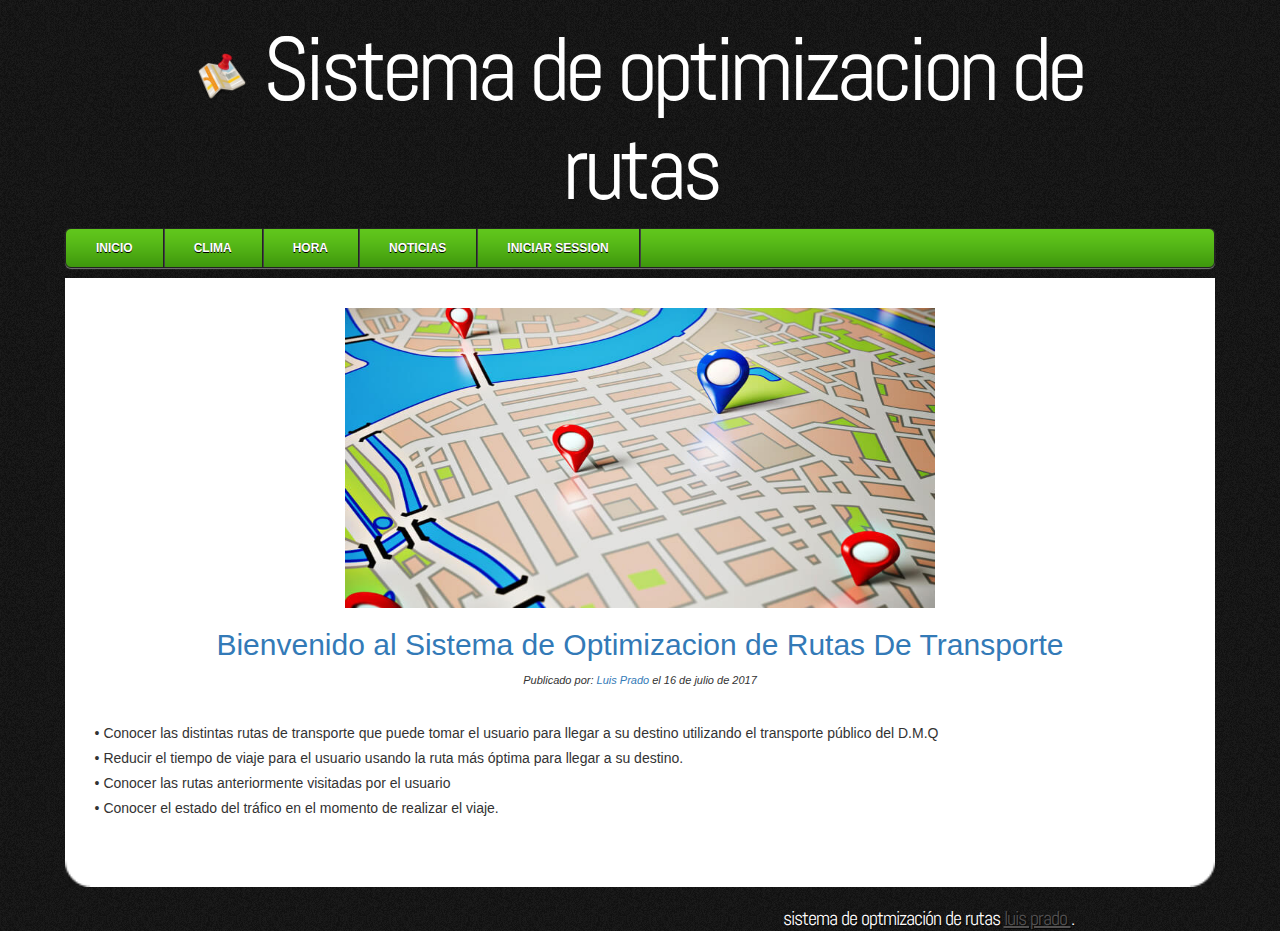
<file: index.html>
<!-- proyecto: Liga de futbol
cliente: Promarketing
version developed 0.0.1
fecha de compilacion 16 de enero de 2016
programacion: victor omar muñoz bermejo


detecsa consultores sa de cv copy rigth @ detecsa consultores sa de cv 2016-->
<!DOCTYPE html>
<html xmlns="http://www.w3.org/1999/xhtml">
<head>
	<meta name="keywords" content="" />
	<meta name="description" content="" />
	<meta http-equiv="content-type" content="text/html; charset=utf-8" />
<!-- titulo de la pestaña -->
	<title>Index Rutas</title>
<!-- scripots y csss -->
	<link href="http://fonts.googleapis.com/css?family=Abel" rel="stylesheet" type="text/css" />
	<link href="style.css" rel="stylesheet" type="text/css" media="screen" />
	<script type="text/javascript" src="http://ajax.googleapis.com/ajax/libs/jquery/1.7.1/jquery.min.js"></script>
	<script type="text/javascript" src="jquery.slidertron-1.0.js"></script>
	<link rel="stylesheet" href="css/bootstrap.css">
	<link rel="stylesheet" href="css/font-awesome.min.css">	
</head>
<!-- CUERPO DE LA PAGINA -->
<body>
<!-- div principal de toda la pagina -->
	<div id="logo">
		<h1>
			<img src="images/icono.png" width="50" height="50">
			<a href="index.html">Sistema de optimizacion de rutas</a>
		</h1>
</div>
<!-- Se acaba la cabecera de la pagina -->
	<!-- <meta http-equiv="acción" content="segundos"; url="url destino" /> -->
<!-- menu de las opciones -->

	<ul id="menu">
		<li><a href="index.html">Inicio</a></li>
		<li><a href="equipos.php">Clima</a></li>
		<li><a href="campos.php">Hora</a></li>
		<li><a href="calendario.php">Noticias</a></li>
		<li><a href="sesion.php">Iniciar Session</a></li>

	</ul>

<!-- fin del menu -->

	<!-- slider de fotos -->
	<div id="page">
		<div id="content-other">
			<div id="slider">
				<div class="viewer">
					<div class="reel">
					<!-- fotos del slider -->
						<div class="slide"> <img src="images/r1.jpg" width="590" height="300" alt="" /> </div>
						<div class="slide"> <img src="images/r2.jpg" width="590" height="300" alt="" /> </div>
						<div class="slide"> <img src="images/r3.jpg" width="590" height="300" alt="" /> </div>
						<div class="slide"> <img src="images/r4.png" width="350" height="300" alt="" /> </div>
						<div class="slide"> <img src="images/r5.jpg" width="590" height="300" alt="" /> </div>
						<div class="slide"> <img src="images/r6.jpg" width="590" height="300" alt="" /> </div>
						<div class="slide"> <img src="images/r7.jpg" width="590" height="300" alt="" /> </div>
					<!-- fin del grupo de fotos para el slider -->
					</div>
				</div>
			</div>
			<!-- script del carrousel de fotos de la portada -->
			<script type="text/javascript">
				$('#slider').slidertron({
					viewerSelector: '.viewer',
					reelSelector: '.viewer .reel',
					slidesSelector: '.viewer .reel .slide',
					advanceDelay: 3000,
					speed: 'slow'
				});
			</script>
		<!-- fin de slider -->

		<!-- nota principal que aparece en la portada -->
			<!-- titulo de la nota principal -->
			<div class="post">
				<center>
				<h2 id="otro"><a href="#">Bienvenido al Sistema de Optimizacion de Rutas De Transporte</a></h2>
				<p class="meta">Publicado por: <a href="#">Luis Prado</a> el 16 de julio de 2017</p>
			<!-- cuerpo de la nota principal -->
				<div class="entry">
					<p>	•	Conocer las distintas rutas de transporte que puede tomar el usuario para llegar a su destino utilizando el transporte público del D.M.Q<br>
						•	Reducir el tiempo de viaje para el usuario usando la ruta más óptima para llegar a su destino. <br>
						•	Conocer las rutas anteriormente visitadas por el usuario <br>
						•	Conocer el estado del tráfico en el momento de realizar el viaje. <br>
					</p>
				</div>

			</div> <!-- fin de la nota principal -->
		</div> <!-- fin del container -->
	</div>
	<!-- end #page -->
</div>
<!-- pie de pagina -->
<div id="footer">
		  <p>Sistema de Optmización de Rutas <a href="#" rel="nofollow">LUIS PRADO </a>.</p>
		</div>
<!-- FIN DEL PIE -->
</body>
</html>
</file>
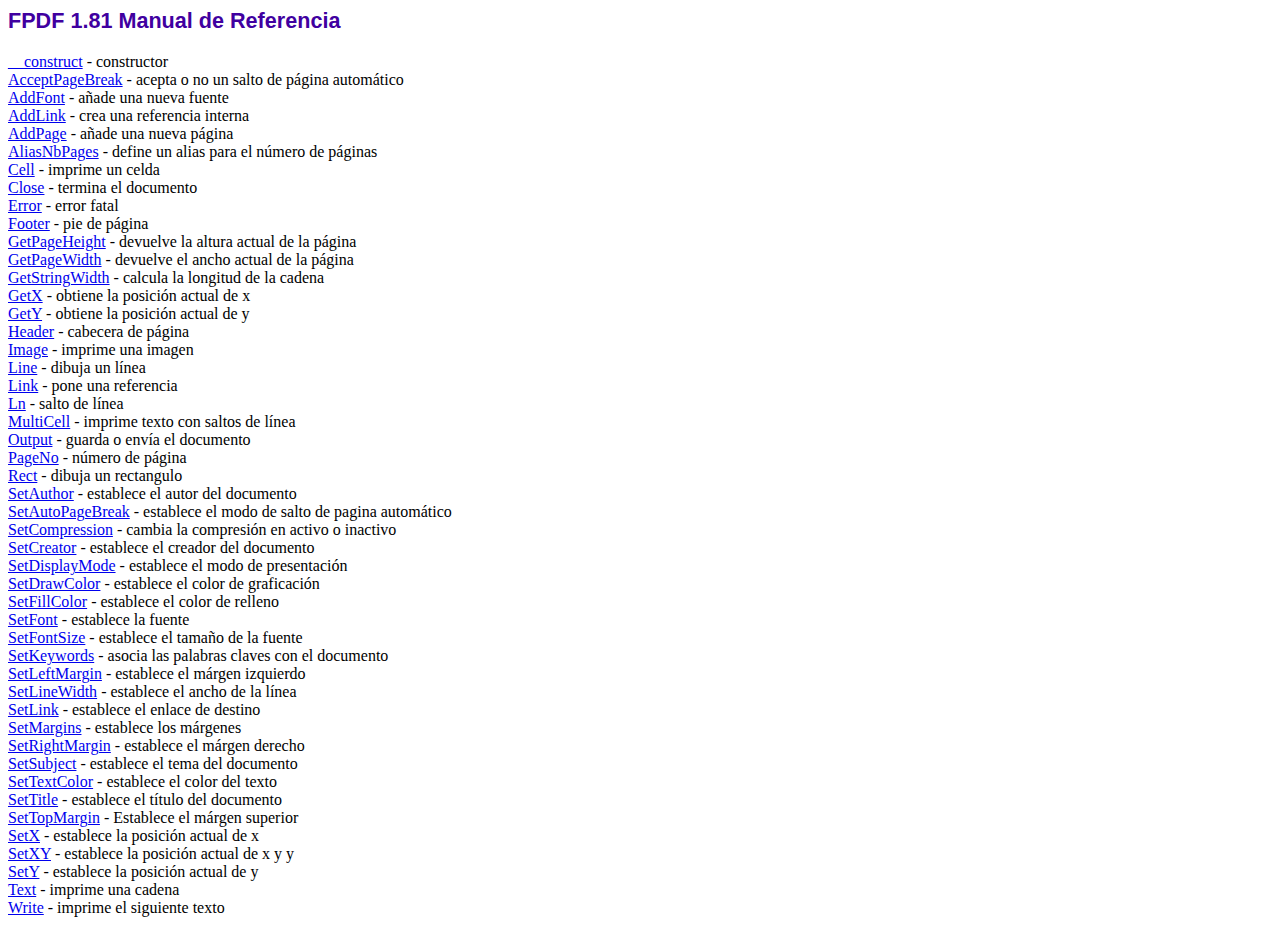
<file: Pdf/fpdf/doc/index.htm>
<!DOCTYPE html PUBLIC "-//W3C//DTD HTML 4.01 Transitional//EN">
<html>
<head>
<meta http-equiv="Content-Type" content="text/html; charset=ISO-8859-1">
<title>FPDF 1.81 Manual de Referencia</title>
<link type="text/css" rel="stylesheet" href="../fpdf.css">
</head>
<body>
<h1>FPDF 1.81 Manual de Referencia</h1>
<a href="__construct.htm">__construct</a> - constructor<br>
<a href="acceptpagebreak.htm">AcceptPageBreak</a> - acepta o no un salto de p�gina autom�tico<br>
<a href="addfont.htm">AddFont</a> - a�ade una nueva fuente<br>
<a href="addlink.htm">AddLink</a> - crea una referencia interna<br>
<a href="addpage.htm">AddPage</a> - a�ade una nueva p�gina<br>
<a href="aliasnbpages.htm">AliasNbPages</a> - define un alias para el n�mero de p�ginas<br>
<a href="cell.htm">Cell</a> - imprime un celda<br>
<a href="close.htm">Close</a> - termina el documento<br>
<a href="error.htm">Error</a> - error fatal<br>
<a href="footer.htm">Footer</a> - pie de p�gina<br>
<a href="getpageheight.htm">GetPageHeight</a> - devuelve la altura actual de la p�gina<br>
<a href="getpagewidth.htm">GetPageWidth</a> - devuelve el ancho actual de la p�gina<br>
<a href="getstringwidth.htm">GetStringWidth</a> - calcula la longitud de la cadena<br>
<a href="getx.htm">GetX</a> - obtiene la posici�n actual de x<br>
<a href="gety.htm">GetY</a> - obtiene la posici�n actual de y<br>
<a href="header.htm">Header</a> - cabecera de p�gina<br>
<a href="image.htm">Image</a> - imprime una imagen<br>
<a href="line.htm">Line</a> - dibuja un l�nea<br>
<a href="link.htm">Link</a> - pone una referencia<br>
<a href="ln.htm">Ln</a> - salto de l�nea<br>
<a href="multicell.htm">MultiCell</a> - imprime texto con saltos de l�nea<br>
<a href="output.htm">Output</a> - guarda o env�a el documento<br>
<a href="pageno.htm">PageNo</a> - n�mero de p�gina<br>
<a href="rect.htm">Rect</a> - dibuja un rectangulo<br>
<a href="setauthor.htm">SetAuthor</a> - establece el autor del documento<br>
<a href="setautopagebreak.htm">SetAutoPageBreak</a> - establece el modo de salto de pagina autom�tico<br>
<a href="setcompression.htm">SetCompression</a> - cambia la compresi�n en activo o inactivo<br>
<a href="setcreator.htm">SetCreator</a> - establece el creador del documento<br>
<a href="setdisplaymode.htm">SetDisplayMode</a> - establece el modo de presentaci�n<br>
<a href="setdrawcolor.htm">SetDrawColor</a> - establece el color de graficaci�n<br>
<a href="setfillcolor.htm">SetFillColor</a> - establece el color de relleno<br>
<a href="setfont.htm">SetFont</a> - establece la fuente<br>
<a href="setfontsize.htm">SetFontSize</a> - establece el tama�o de la fuente<br>
<a href="setkeywords.htm">SetKeywords</a> - asocia las palabras claves con el documento<br>
<a href="setleftmargin.htm">SetLeftMargin</a> - establece el m�rgen izquierdo<br>
<a href="setlinewidth.htm">SetLineWidth</a> - establece el ancho de la l�nea<br>
<a href="setlink.htm">SetLink</a> - establece el enlace de destino<br>
<a href="setmargins.htm">SetMargins</a> - establece los m�rgenes<br>
<a href="setrightmargin.htm">SetRightMargin</a> - establece el m�rgen derecho<br>
<a href="setsubject.htm">SetSubject</a> - establece el tema del documento<br>
<a href="settextcolor.htm">SetTextColor</a> - establece el color del texto<br>
<a href="settitle.htm">SetTitle</a> - establece el t�tulo del documento<br>
<a href="settopmargin.htm">SetTopMargin</a> - Establece el m�rgen superior<br>
<a href="setx.htm">SetX</a> - establece la posici�n actual de x<br>
<a href="setxy.htm">SetXY</a> - establece la posici�n actual de x y y<br>
<a href="sety.htm">SetY</a> - establece la posici�n actual de y<br>
<a href="text.htm">Text</a> - imprime una cadena<br>
<a href="write.htm">Write</a> - imprime el siguiente texto<br>
</body>
</html>
</file>
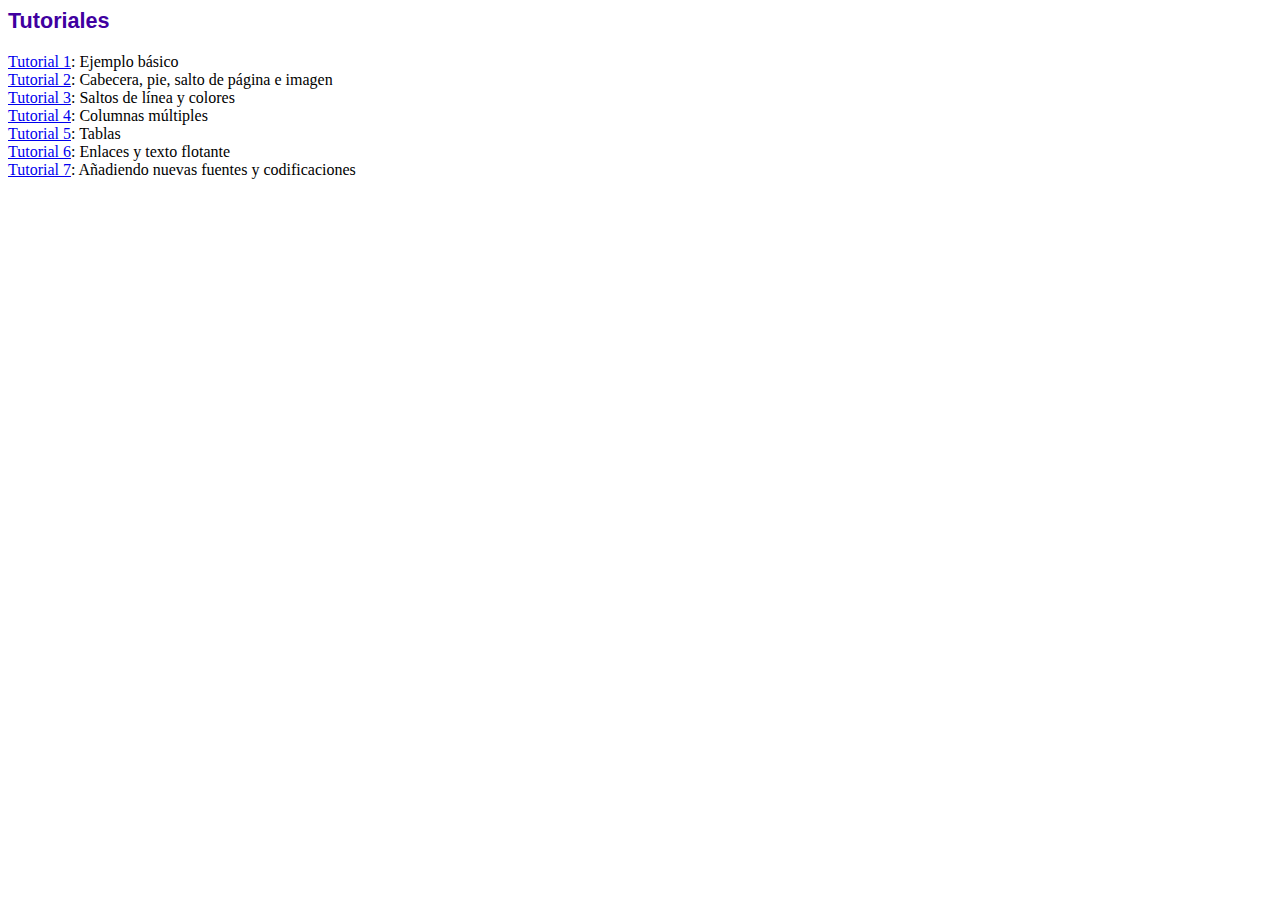
<file: Pdf/fpdf/tutorial/index.htm>
<!DOCTYPE html PUBLIC "-//W3C//DTD HTML 4.01 Transitional//EN">
<html>
<head>
<meta http-equiv="Content-Type" content="text/html; charset=ISO-8859-1">
<title>Tutoriales</title>
<link type="text/css" rel="stylesheet" href="../fpdf.css">
</head>
<body>
<h1>Tutoriales</h1>
<ul style="list-style-type:none; margin-left:0; padding-left:0">
<li><a href="tuto1.htm">Tutorial 1</a>: Ejemplo b�sico</li>
<li><a href="tuto2.htm">Tutorial 2</a>: Cabecera, pie, salto de p�gina e imagen</li>
<li><a href="tuto3.htm">Tutorial 3</a>: Saltos de l�nea y colores</li>
<li><a href="tuto4.htm">Tutorial 4</a>: Columnas m�ltiples</li>
<li><a href="tuto5.htm">Tutorial 5</a>: Tablas</li>
<li><a href="tuto6.htm">Tutorial 6</a>: Enlaces y texto flotante</li>
<li><a href="tuto7.htm">Tutorial 7</a>: A�adiendo nuevas fuentes y codificaciones</li>
</ul>
</body>
</html>
</file>
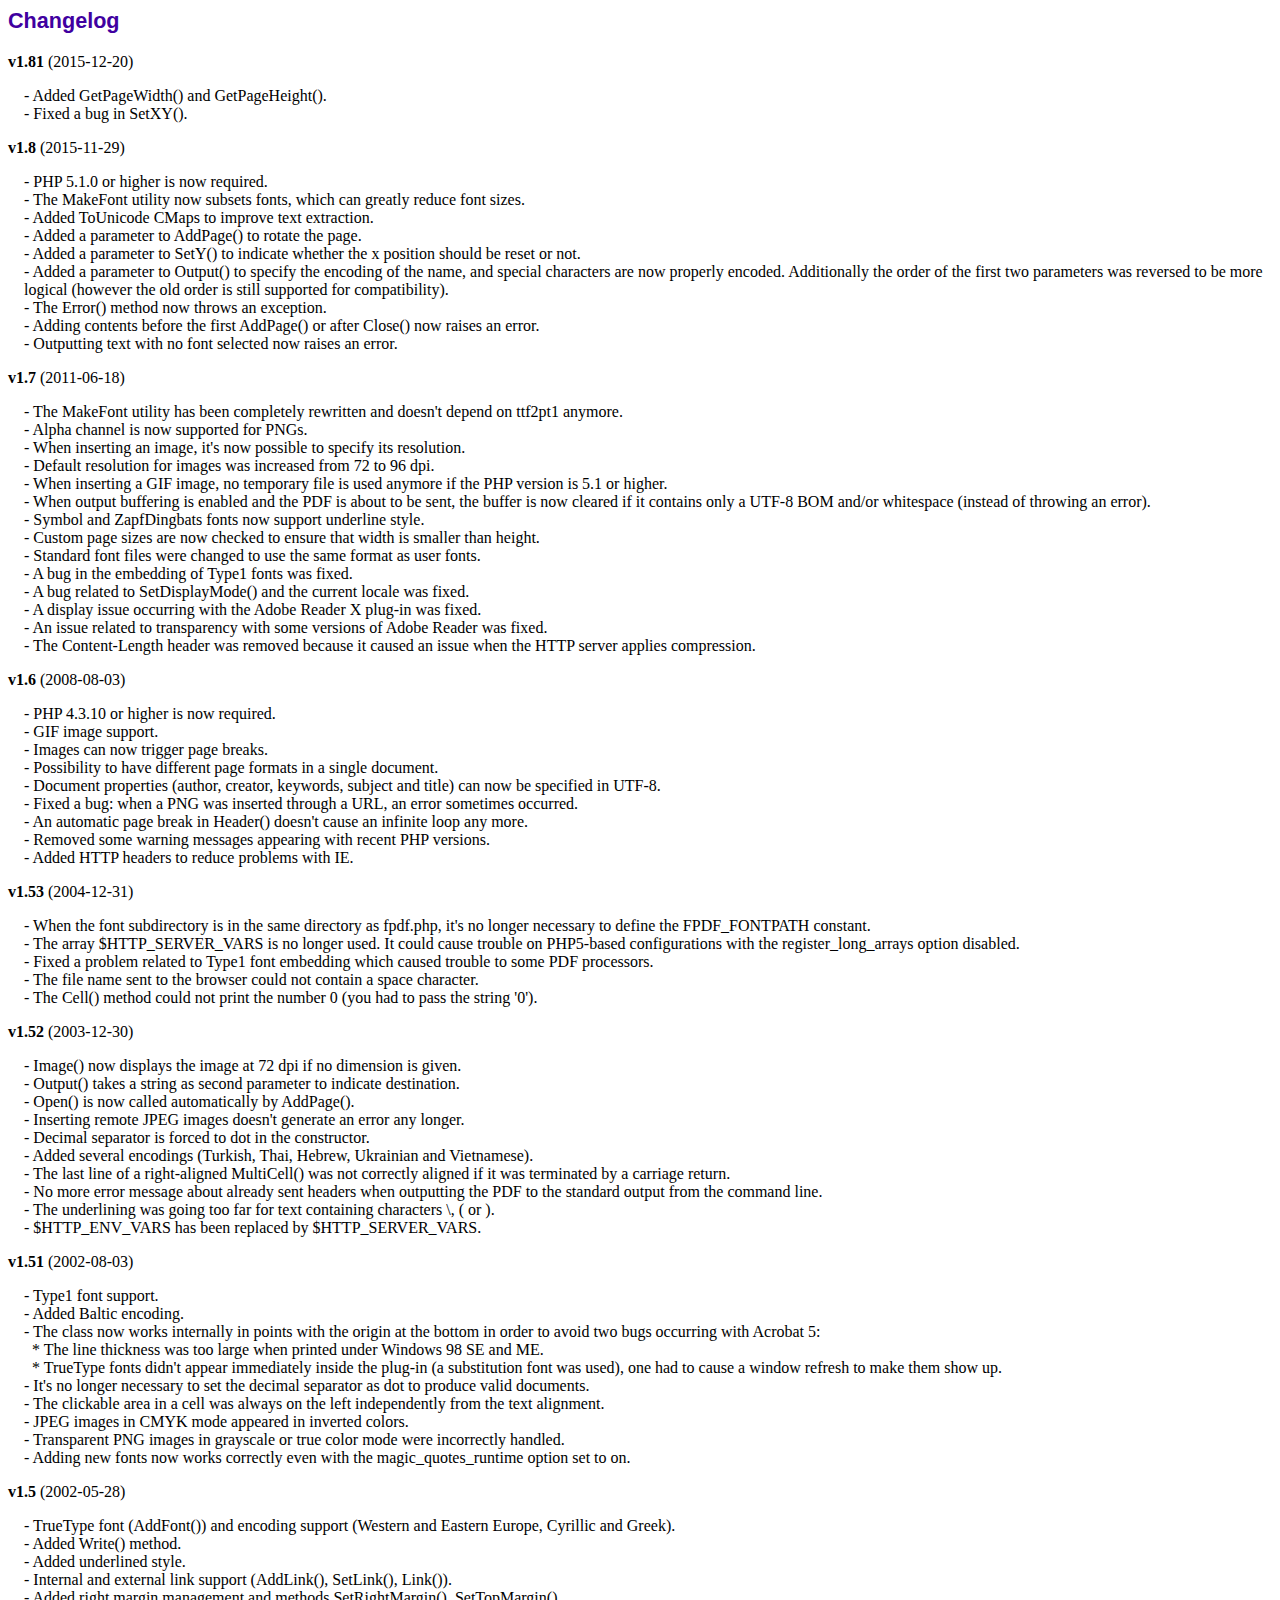
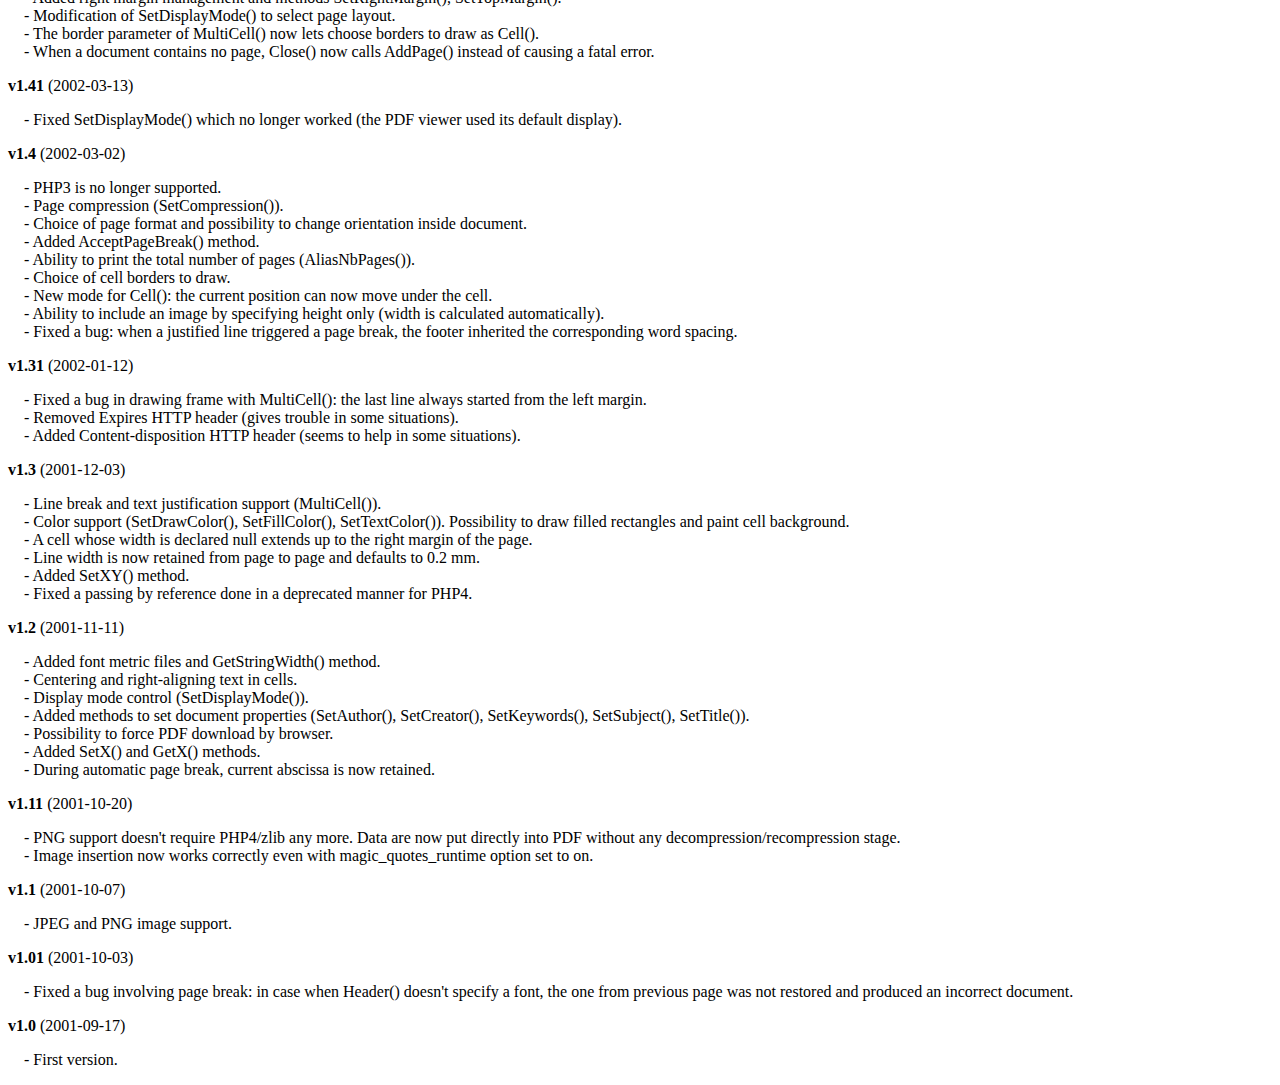
<file: Pdf/fpdf/changelog.htm>
<!DOCTYPE html PUBLIC "-//W3C//DTD HTML 4.01 Transitional//EN">
<html>
<head>
<meta http-equiv="Content-Type" content="text/html; charset=ISO-8859-1">
<title>Changelog</title>
<link type="text/css" rel="stylesheet" href="fpdf.css">
<style type="text/css">
dd {margin:1em 0 1em 1em}
</style>
</head>
<body>
<h1>Changelog</h1>
<dl>
<dt><strong>v1.81</strong> (2015-12-20)</dt>
<dd>
- Added GetPageWidth() and GetPageHeight().<br>
- Fixed a bug in SetXY().<br>
</dd>
<dt><strong>v1.8</strong> (2015-11-29)</dt>
<dd>
- PHP 5.1.0 or higher is now required.<br>
- The MakeFont utility now subsets fonts, which can greatly reduce font sizes.<br>
- Added ToUnicode CMaps to improve text extraction.<br>
- Added a parameter to AddPage() to rotate the page.<br>
- Added a parameter to SetY() to indicate whether the x position should be reset or not.<br>
- Added a parameter to Output() to specify the encoding of the name, and special characters are now properly encoded. Additionally the order of the first two parameters was reversed to be more logical (however the old order is still supported for compatibility).<br>
- The Error() method now throws an exception.<br>
- Adding contents before the first AddPage() or after Close() now raises an error.<br>
- Outputting text with no font selected now raises an error.<br>
</dd>
<dt><strong>v1.7</strong> (2011-06-18)</dt>
<dd>
- The MakeFont utility has been completely rewritten and doesn't depend on ttf2pt1 anymore.<br>
- Alpha channel is now supported for PNGs.<br>
- When inserting an image, it's now possible to specify its resolution.<br>
- Default resolution for images was increased from 72 to 96 dpi.<br>
- When inserting a GIF image, no temporary file is used anymore if the PHP version is 5.1 or higher.<br>
- When output buffering is enabled and the PDF is about to be sent, the buffer is now cleared if it contains only a UTF-8 BOM and/or whitespace (instead of throwing an error).<br>
- Symbol and ZapfDingbats fonts now support underline style.<br>
- Custom page sizes are now checked to ensure that width is smaller than height.<br>
- Standard font files were changed to use the same format as user fonts.<br>
- A bug in the embedding of Type1 fonts was fixed.<br>
- A bug related to SetDisplayMode() and the current locale was fixed.<br>
- A display issue occurring with the Adobe Reader X plug-in was fixed.<br>
- An issue related to transparency with some versions of Adobe Reader was fixed.<br>
- The Content-Length header was removed because it caused an issue when the HTTP server applies compression.<br>
</dd>
<dt><strong>v1.6</strong> (2008-08-03)</dt>
<dd>
- PHP 4.3.10 or higher is now required.<br>
- GIF image support.<br>
- Images can now trigger page breaks.<br>
- Possibility to have different page formats in a single document.<br>
- Document properties (author, creator, keywords, subject and title) can now be specified in UTF-8.<br>
- Fixed a bug: when a PNG was inserted through a URL, an error sometimes occurred.<br>
- An automatic page break in Header() doesn't cause an infinite loop any more.<br>
- Removed some warning messages appearing with recent PHP versions.<br>
- Added HTTP headers to reduce problems with IE.<br>
</dd>
<dt><strong>v1.53</strong> (2004-12-31)</dt>
<dd>
- When the font subdirectory is in the same directory as fpdf.php, it's no longer necessary to define the FPDF_FONTPATH constant.<br>
- The array $HTTP_SERVER_VARS is no longer used. It could cause trouble on PHP5-based configurations with the register_long_arrays option disabled.<br>
- Fixed a problem related to Type1 font embedding which caused trouble to some PDF processors.<br>
- The file name sent to the browser could not contain a space character.<br>
- The Cell() method could not print the number 0 (you had to pass the string '0').<br>
</dd>
<dt><strong>v1.52</strong> (2003-12-30)</dt>
<dd>
- Image() now displays the image at 72 dpi if no dimension is given.<br>
- Output() takes a string as second parameter to indicate destination.<br>
- Open() is now called automatically by AddPage().<br>
- Inserting remote JPEG images doesn't generate an error any longer.<br>
- Decimal separator is forced to dot in the constructor.<br>
- Added several encodings (Turkish, Thai, Hebrew, Ukrainian and Vietnamese).<br>
- The last line of a right-aligned MultiCell() was not correctly aligned if it was terminated by a carriage return.<br>
- No more error message about already sent headers when outputting the PDF to the standard output from the command line.<br>
- The underlining was going too far for text containing characters \, ( or ).<br>
- $HTTP_ENV_VARS has been replaced by $HTTP_SERVER_VARS.<br>
</dd>
<dt><strong>v1.51</strong> (2002-08-03)</dt>
<dd>
- Type1 font support.<br>
- Added Baltic encoding.<br>
- The class now works internally in points with the origin at the bottom in order to avoid two bugs occurring with Acrobat 5:<br>&nbsp;&nbsp;* The line thickness was too large when printed under Windows 98 SE and ME.<br>&nbsp;&nbsp;* TrueType fonts didn't appear immediately inside the plug-in (a substitution font was used), one had to cause a window refresh to make them show up.<br>
- It's no longer necessary to set the decimal separator as dot to produce valid documents.<br>
- The clickable area in a cell was always on the left independently from the text alignment.<br>
- JPEG images in CMYK mode appeared in inverted colors.<br>
- Transparent PNG images in grayscale or true color mode were incorrectly handled.<br>
- Adding new fonts now works correctly even with the magic_quotes_runtime option set to on.<br>
</dd>
<dt><strong>v1.5</strong> (2002-05-28)</dt>
<dd>
- TrueType font (AddFont()) and encoding support (Western and Eastern Europe, Cyrillic and Greek).<br>
- Added Write() method.<br>
- Added underlined style.<br>
- Internal and external link support (AddLink(), SetLink(), Link()).<br>
- Added right margin management and methods SetRightMargin(), SetTopMargin().<br>
- Modification of SetDisplayMode() to select page layout.<br>
- The border parameter of MultiCell() now lets choose borders to draw as Cell().<br>
- When a document contains no page, Close() now calls AddPage() instead of causing a fatal error.<br>
</dd>
<dt><strong>v1.41</strong> (2002-03-13)</dt>
<dd>
- Fixed SetDisplayMode() which no longer worked (the PDF viewer used its default display).<br>
</dd>
<dt><strong>v1.4</strong> (2002-03-02)</dt>
<dd>
- PHP3 is no longer supported.<br>
- Page compression (SetCompression()).<br>
- Choice of page format and possibility to change orientation inside document.<br>
- Added AcceptPageBreak() method.<br>
- Ability to print the total number of pages (AliasNbPages()).<br>
- Choice of cell borders to draw.<br>
- New mode for Cell(): the current position can now move under the cell.<br>
- Ability to include an image by specifying height only (width is calculated automatically).<br>
- Fixed a bug: when a justified line triggered a page break, the footer inherited the corresponding word spacing.<br>
</dd>
<dt><strong>v1.31</strong> (2002-01-12)</dt>
<dd>
- Fixed a bug in drawing frame with MultiCell(): the last line always started from the left margin.<br>
- Removed Expires HTTP header (gives trouble in some situations).<br>
- Added Content-disposition HTTP header (seems to help in some situations).<br>
</dd>
<dt><strong>v1.3</strong> (2001-12-03)</dt>
<dd>
- Line break and text justification support (MultiCell()).<br>
- Color support (SetDrawColor(), SetFillColor(), SetTextColor()). Possibility to draw filled rectangles and paint cell background.<br>
- A cell whose width is declared null extends up to the right margin of the page.<br>
- Line width is now retained from page to page and defaults to 0.2 mm.<br>
- Added SetXY() method.<br>
- Fixed a passing by reference done in a deprecated manner for PHP4.<br>
</dd>
<dt><strong>v1.2</strong> (2001-11-11)</dt>
<dd>
- Added font metric files and GetStringWidth() method.<br>
- Centering and right-aligning text in cells.<br>
- Display mode control (SetDisplayMode()).<br>
- Added methods to set document properties (SetAuthor(), SetCreator(), SetKeywords(), SetSubject(), SetTitle()).<br>
- Possibility to force PDF download by browser.<br>
- Added SetX() and GetX() methods.<br>
- During automatic page break, current abscissa is now retained.<br>
</dd>
<dt><strong>v1.11</strong> (2001-10-20)</dt>
<dd>
- PNG support doesn't require PHP4/zlib any more. Data are now put directly into PDF without any decompression/recompression stage.<br>
- Image insertion now works correctly even with magic_quotes_runtime option set to on.<br>
</dd>
<dt><strong>v1.1</strong> (2001-10-07)</dt>
<dd>
- JPEG and PNG image support.<br>
</dd>
<dt><strong>v1.01</strong> (2001-10-03)</dt>
<dd>
- Fixed a bug involving page break: in case when Header() doesn't specify a font, the one from previous page was not restored and produced an incorrect document.<br>
</dd>
<dt><strong>v1.0</strong> (2001-09-17)</dt>
<dd>
- First version.<br>
</dd>
</dl>
</body>
</html>
</file>
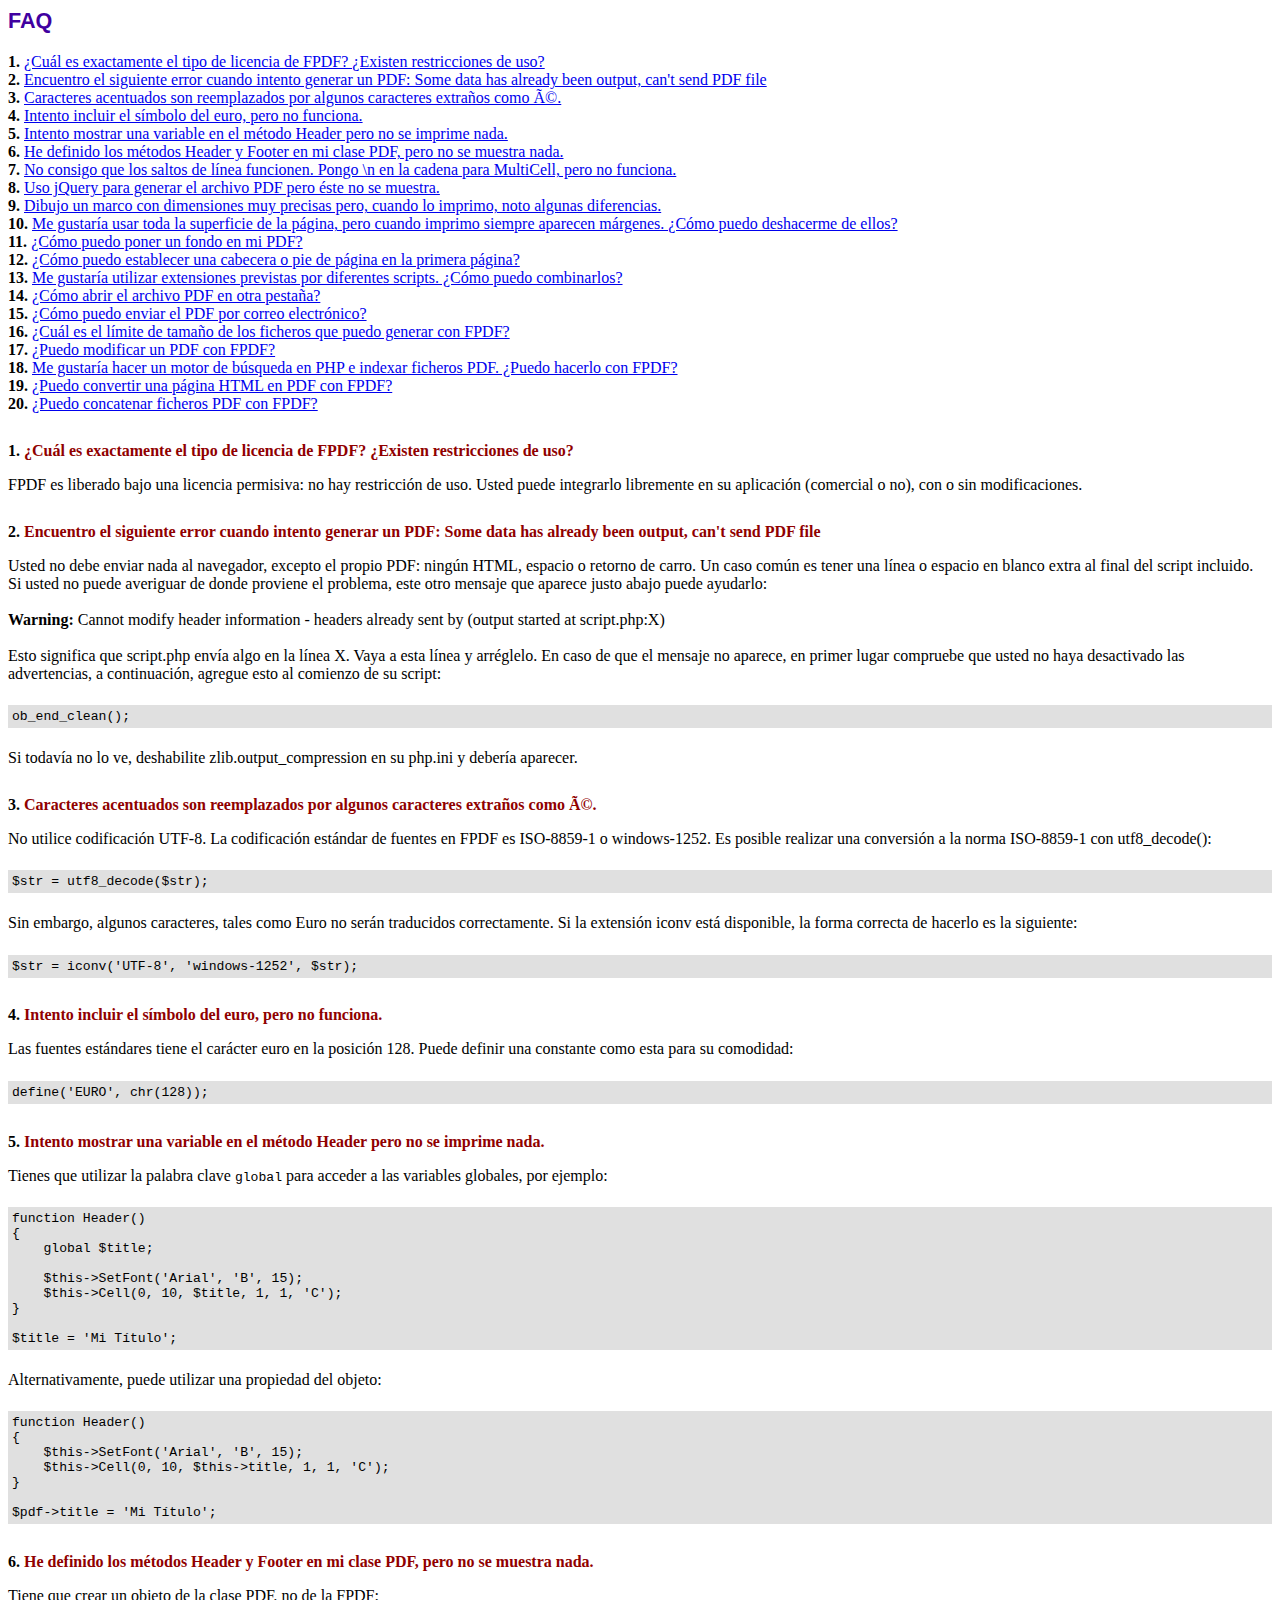
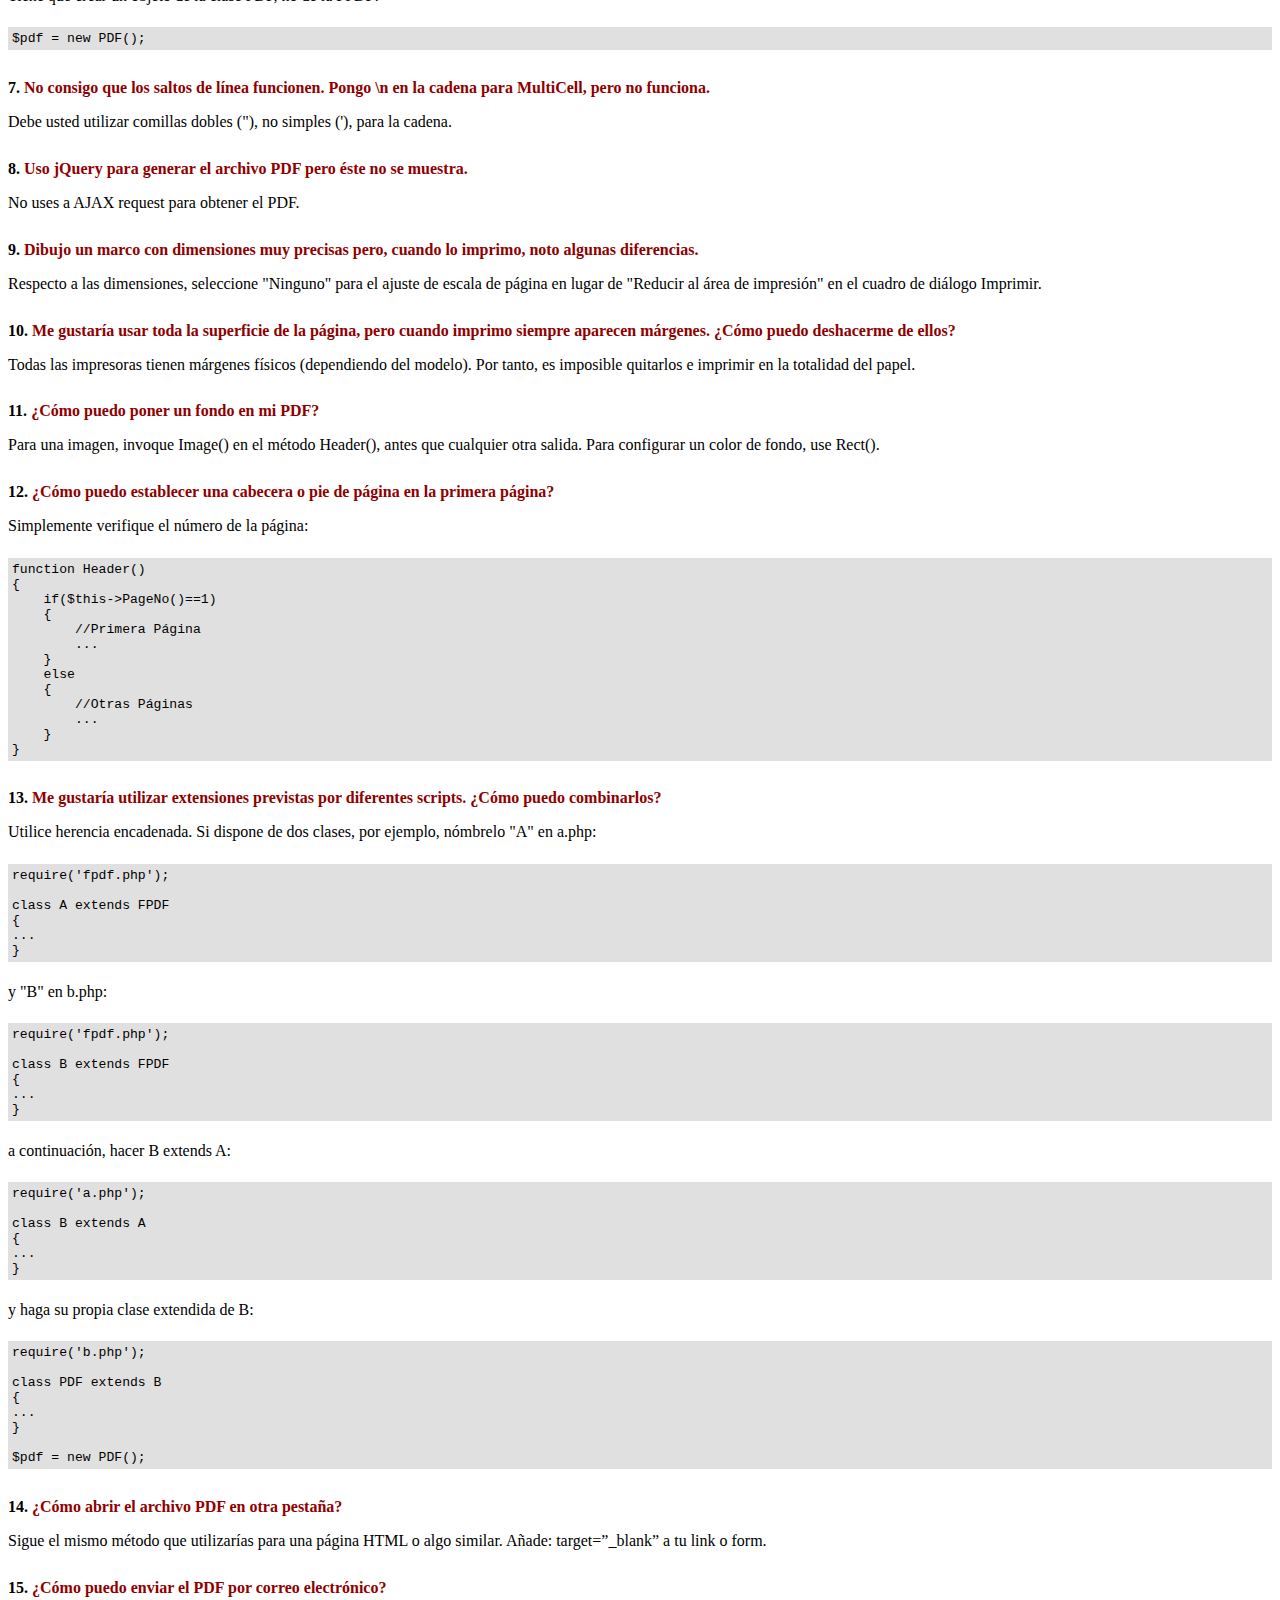
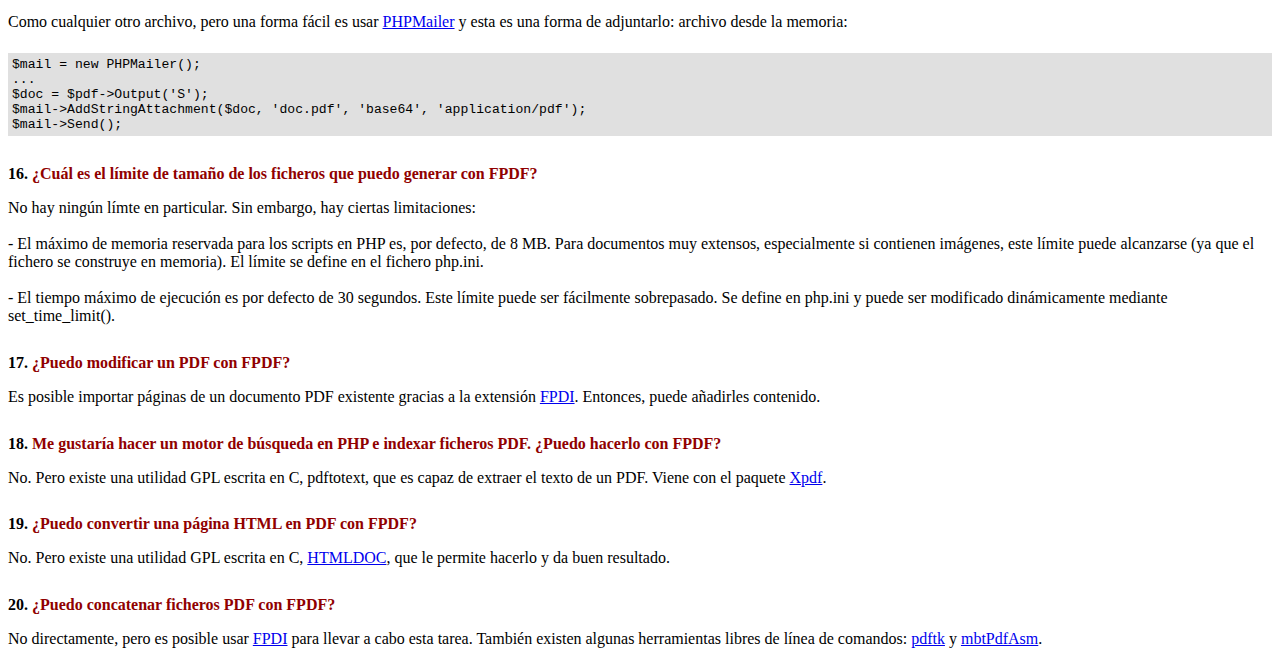
<file: Pdf/fpdf/FAQ.htm>
<!DOCTYPE html PUBLIC "-//W3C//DTD HTML 4.01 Transitional//EN">
<html>
<head>
<meta http-equiv="Content-Type" content="text/html; charset=ISO-8859-1">
<title>FAQ</title>
<link type="text/css" rel="stylesheet" href="fpdf.css">
<style type="text/css">
ul {list-style-type:none; margin:0; padding:0}
ul#answers li {margin-top:1.8em}
.question {font-weight:bold; color:#900000}
</style>
</head>
<body>
<h1>FAQ</h1>
<ul>
<li><b>1.</b> <a href='#q1'>�Cu�l es exactamente el tipo de licencia de FPDF? �Existen restricciones de uso?</a></li>
<li><b>2.</b> <a href='#q2'>Encuentro el siguiente error cuando intento generar un PDF: Some data has already been output, can't send PDF file</a></li>
<li><b>3.</b> <a href='#q3'>Caracteres acentuados son reemplazados por algunos caracteres extra�os como é.</a></li>
<li><b>4.</b> <a href='#q4'>Intento incluir el s�mbolo del euro, pero no funciona.</a></li>
<li><b>5.</b> <a href='#q5'>Intento mostrar una variable en el m�todo Header pero no se imprime nada.</a></li>
<li><b>6.</b> <a href='#q6'>He definido los m�todos Header y Footer en mi clase PDF, pero no se muestra nada.</a></li>
<li><b>7.</b> <a href='#q7'>No consigo que los saltos de l�nea funcionen. Pongo \n en la cadena para MultiCell, pero no funciona.</a></li>
<li><b>8.</b> <a href='#q8'>Uso jQuery para generar el archivo PDF pero �ste no se muestra.</a></li>
<li><b>9.</b> <a href='#q9'>Dibujo un marco con dimensiones muy precisas pero, cuando lo imprimo, noto algunas diferencias.</a></li>
<li><b>10.</b> <a href='#q10'>Me gustar�a usar toda la superficie de la p�gina, pero cuando imprimo siempre aparecen m�rgenes. �C�mo puedo deshacerme de ellos?</a></li>
<li><b>11.</b> <a href='#q11'>�C�mo puedo poner un fondo en mi PDF?</a></li>
<li><b>12.</b> <a href='#q12'>�C�mo puedo establecer una cabecera o pie de p�gina en la primera p�gina?</a></li>
<li><b>13.</b> <a href='#q13'>Me gustar�a utilizar extensiones previstas por diferentes scripts. �C�mo puedo combinarlos?</a></li>
<li><b>14.</b> <a href='#q14'>�C�mo abrir el archivo PDF en otra pesta�a?</a></li>
<li><b>15.</b> <a href='#q15'>�C�mo puedo enviar el PDF por correo electr�nico?</a></li>
<li><b>16.</b> <a href='#q16'>�Cu�l es el l�mite de tama�o de los ficheros que puedo generar con FPDF?</a></li>
<li><b>17.</b> <a href='#q17'>�Puedo modificar un PDF con FPDF?</a></li>
<li><b>18.</b> <a href='#q18'>Me gustar�a hacer un motor de b�squeda en PHP e indexar ficheros PDF. �Puedo hacerlo con FPDF?</a></li>
<li><b>19.</b> <a href='#q19'>�Puedo convertir una p�gina HTML en PDF con FPDF?</a></li>
<li><b>20.</b> <a href='#q20'>�Puedo concatenar ficheros PDF con FPDF?</a></li>
</ul>

<ul id='answers'>
<li id='q1'>
<p><b>1.</b> <span class='question'>�Cu�l es exactamente el tipo de licencia de FPDF? �Existen restricciones de uso?</span></p>
FPDF es liberado bajo una licencia permisiva: no hay restricci�n de uso. Usted puede integrarlo
libremente en su aplicaci�n (comercial o no), con o sin modificaciones.
</li>

<li id='q2'>
<p><b>2.</b> <span class='question'>Encuentro el siguiente error cuando intento generar un PDF: Some data has already been output, can't send PDF file</span></p>
Usted no debe enviar nada al navegador, excepto el propio PDF: ning�n HTML, espacio o retorno de carro. Un caso com�n
es tener una l�nea o espacio en blanco extra al final del script incluido.<br>
Si usted no puede averiguar de donde proviene el problema, este otro mensaje que aparece justo abajo puede ayudarlo:<br>
<br>
<b>Warning:</b> Cannot modify header information - headers already sent by (output started at script.php:X)<br>
<br>
Esto significa que script.php env�a algo en la l�nea X. Vaya a esta l�nea y arr�glelo.
En caso de que el mensaje no aparece, en primer lugar compruebe que usted no haya desactivado las advertencias, a continuaci�n, agregue esto
al comienzo de su script:
<div class="doc-source">
<pre><code>ob_end_clean();</code></pre>
</div>
Si todav�a no lo ve, deshabilite zlib.output_compression en su php.ini y deber�a aparecer.
</li>

<li id='q3'>
<p><b>3.</b> <span class='question'>Caracteres acentuados son reemplazados por algunos caracteres extra�os como é.</span></p>
No utilice codificaci�n UTF-8. La codificaci�n est�ndar de fuentes en FPDF es ISO-8859-1 o windows-1252.
Es posible realizar una conversi�n a la norma ISO-8859-1 con utf8_decode():
<div class="doc-source">
<pre><code>$str = utf8_decode($str);</code></pre>
</div>
Sin embargo, algunos caracteres, tales como Euro no ser�n traducidos correctamente. Si la extensi�n iconv est� disponible, la
forma correcta de hacerlo es la siguiente:
<div class="doc-source">
<pre><code>$str = iconv('UTF-8', 'windows-1252', $str);</code></pre>
</div>
</li>

<li id='q4'>
<p><b>4.</b> <span class='question'>Intento incluir el s�mbolo del euro, pero no funciona.</span></p>
Las fuentes est�ndares tiene el car�cter euro en la posici�n 128. Puede definir una constante
como esta para su comodidad:
<div class="doc-source">
<pre><code>define('EURO', chr(128));</code></pre>
</div>
</li>

<li id='q5'>
<p><b>5.</b> <span class='question'>Intento mostrar una variable en el m�todo Header pero no se imprime nada.</span></p>
Tienes que utilizar la palabra clave <code>global</code> para acceder a las variables globales, por ejemplo:
<div class="doc-source">
<pre><code>function Header()
{
    global $title;

    $this-&gt;SetFont('Arial', 'B', 15);
    $this-&gt;Cell(0, 10, $title, 1, 1, 'C');
}

$title = 'Mi T�tulo';</code></pre>
</div>
Alternativamente, puede utilizar una propiedad del objeto:
<div class="doc-source">
<pre><code>function Header()
{
    $this-&gt;SetFont('Arial', 'B', 15);
    $this-&gt;Cell(0, 10, $this-&gt;title, 1, 1, 'C');
}

$pdf-&gt;title = 'Mi T�tulo';</code></pre>
</div>
</li>

<li id='q6'>
<p><b>6.</b> <span class='question'>He definido los m�todos Header y Footer en mi clase PDF, pero no se muestra nada.</span></p>
Tiene que crear un objeto de la clase PDF, no de la FPDF:
<div class="doc-source">
<pre><code>$pdf = new PDF();</code></pre>
</div>
</li>

<li id='q7'>
<p><b>7.</b> <span class='question'>No consigo que los saltos de l�nea funcionen. Pongo \n en la cadena para MultiCell, pero no funciona.</span></p>
Debe usted utilizar comillas dobles ("), no simples ('), para la cadena.
</li>

<li id='q8'>
<p><b>8.</b> <span class='question'>Uso jQuery para generar el archivo PDF pero �ste no se muestra.</span></p>
No uses a AJAX request para obtener el PDF.
</li>

<li id='q9'>
<p><b>9.</b> <span class='question'>Dibujo un marco con dimensiones muy precisas pero, cuando lo imprimo, noto algunas diferencias.</span></p>
Respecto a las dimensiones, seleccione "Ninguno" para el ajuste de escala de p�gina en lugar de "Reducir al �rea de impresi�n" en el cuadro de di�logo Imprimir.
</li>

<li id='q10'>
<p><b>10.</b> <span class='question'>Me gustar�a usar toda la superficie de la p�gina, pero cuando imprimo siempre aparecen m�rgenes. �C�mo puedo deshacerme de ellos?</span></p>
Todas las impresoras tienen m�rgenes f�sicos (dependiendo del modelo). Por tanto, es imposible quitarlos
e imprimir en la totalidad del papel.
</li>

<li id='q11'>
<p><b>11.</b> <span class='question'>�C�mo puedo poner un fondo en mi PDF?</span></p>
Para una imagen, invoque Image() en el m�todo Header(), antes que cualquier otra salida. Para configurar un color de fondo, use Rect().
</li>

<li id='q12'>
<p><b>12.</b> <span class='question'>�C�mo puedo establecer una cabecera o pie de p�gina en la primera p�gina?</span></p>
Simplemente verifique el n�mero de la p�gina:
<div class="doc-source">
<pre><code>function Header()
{
    if($this-&gt;PageNo()==1)
    {
        //Primera P�gina
        ...
    }
    else
    {
        //Otras P�ginas
        ...
    }
}</code></pre>
</div>
</li>

<li id='q13'>
<p><b>13.</b> <span class='question'>Me gustar�a utilizar extensiones previstas por diferentes scripts. �C�mo puedo combinarlos?</span></p>
Utilice herencia encadenada. Si dispone de dos clases, por ejemplo, n�mbrelo "A" en a.php:
<div class="doc-source">
<pre><code>require('fpdf.php');

class A extends FPDF
{
...
}</code></pre>
</div>
y "B" en b.php:
<div class="doc-source">
<pre><code>require('fpdf.php');

class B extends FPDF
{
...
}</code></pre>
</div>
a continuaci�n, hacer B extends A:
<div class="doc-source">
<pre><code>require('a.php');

class B extends A
{
...
}</code></pre>
</div>
y haga su propia clase extendida de B:
<div class="doc-source">
<pre><code>require('b.php');

class PDF extends B
{
...
}

$pdf = new PDF();</code></pre>
</div>
</li>

<li id='q14'>
<p><b>14.</b> <span class='question'>�C�mo abrir el archivo PDF en otra pesta�a?</span></p>
Sigue el mismo m�todo que utilizar�as para una p�gina HTML o algo similar.
A�ade: target=�_blank� a tu link o form.
</li>

<li id='q15'>
<p><b>15.</b> <span class='question'>�C�mo puedo enviar el PDF por correo electr�nico?</span></p>
Como cualquier otro archivo, pero una forma f�cil es usar <a href="http://phpmailer.codeworxtech.com" target="_blank">PHPMailer</a>
y esta es una forma de adjuntarlo: archivo desde la memoria:
<div class="doc-source">
<pre><code>$mail = new PHPMailer();
...
$doc = $pdf-&gt;Output('S');
$mail-&gt;AddStringAttachment($doc, 'doc.pdf', 'base64', 'application/pdf');
$mail-&gt;Send();</code></pre>
</div>
</li>

<li id='q16'>
<p><b>16.</b> <span class='question'>�Cu�l es el l�mite de tama�o de los ficheros que puedo generar con FPDF?</span></p>
No hay ning�n l�mte en particular. Sin embargo, hay ciertas limitaciones:
<br>
<br>
- El m�ximo de memoria reservada para los scripts en PHP es, por defecto, de 8 MB. Para documentos
muy extensos, especialmente si contienen im�genes, este l�mite puede alcanzarse (ya que el fichero
se construye en memoria). El l�mite se define en el fichero php.ini.
<br>
<br>
- El tiempo m�ximo de ejecuci�n es por defecto de 30 segundos. Este l�mite puede ser f�cilmente
sobrepasado. Se define en php.ini y puede ser modificado din�micamente mediante set_time_limit().
</li>

<li id='q17'>
<p><b>17.</b> <span class='question'>�Puedo modificar un PDF con FPDF?</span></p>
Es posible importar p�ginas de un documento PDF existente gracias a la extensi�n
<a href="https://www.setasign.com/products/fpdi/about/" target="_blank">FPDI</a>.
Entonces, puede a�adirles contenido.
</li>

<li id='q18'>
<p><b>18.</b> <span class='question'>Me gustar�a hacer un motor de b�squeda en PHP e indexar ficheros PDF. �Puedo hacerlo con FPDF?</span></p>
No. Pero existe una utilidad GPL escrita en C, pdftotext, que es capaz de extraer el texto de
un PDF. Viene con el paquete <a href="http://www.foolabs.com/xpdf/" target="_blank">Xpdf</a>.
</li>

<li id='q19'>
<p><b>19.</b> <span class='question'>�Puedo convertir una p�gina HTML en PDF con FPDF?</span></p>
No. Pero existe una utilidad GPL escrita en C, <a href="https://www.msweet.org/projects.php?Z1" target="_blank">HTMLDOC</a>,
que le permite hacerlo y da buen resultado.
</li>

<li id='q20'>
<p><b>20.</b> <span class='question'>�Puedo concatenar ficheros PDF con FPDF?</span></p>
No directamente, pero es posible usar <a href="https://www.setasign.com/products/fpdi/demos/concatenate-fake/" target="_blank">FPDI</a>
para llevar a cabo esta tarea. Tambi�n existen algunas herramientas libres de l�nea de comandos:
<a href="https://www.pdflabs.com/tools/pdftk-the-pdf-toolkit/" target="_blank">pdftk</a> y
<a href="http://thierry.schmit.free.fr/spip/spip.php?article15" target="_blank">mbtPdfAsm</a>.
</li>
</ul>
</body>
</html>
</file>
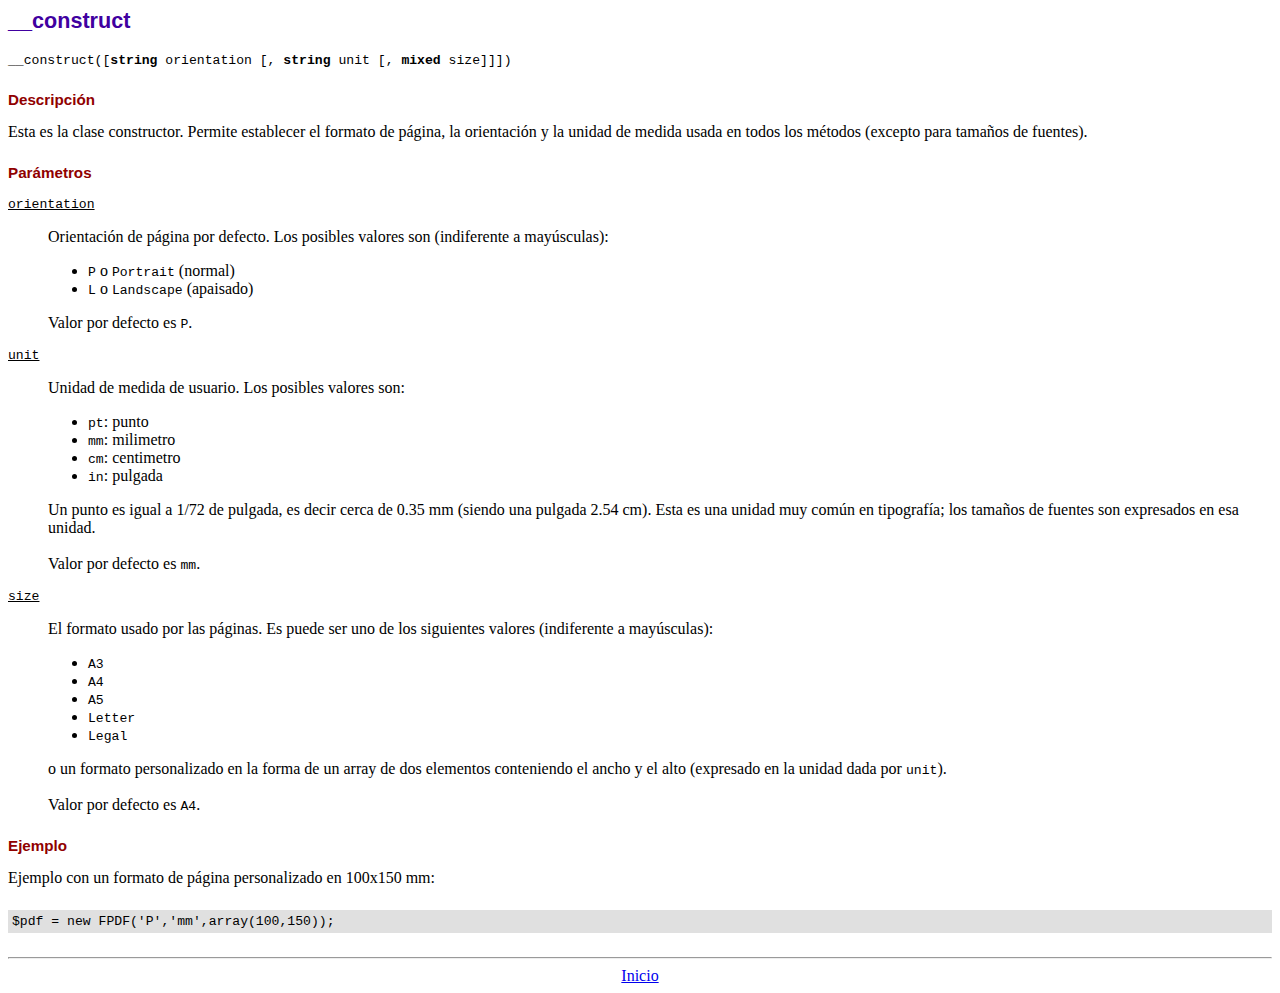
<file: Pdf/fpdf/doc/__construct.htm>
<!DOCTYPE html PUBLIC "-//W3C//DTD HTML 4.01 Transitional//EN">
<html>
<head>
<meta http-equiv="Content-Type" content="text/html; charset=ISO-8859-1">
<title>__construct</title>
<link type="text/css" rel="stylesheet" href="../fpdf.css">
</head>
<body>
<h1>__construct</h1>
<code>__construct([<b>string</b> orientation [, <b>string</b> unit [, <b>mixed</b> size]]])</code>
<h2>Descripci�n</h2>
Esta es la clase constructor. Permite establecer el formato de p�gina, la orientaci�n y la unidad de medida usada en todos los m�todos (excepto para tama�os de fuentes).
<h2>Par�metros</h2>
<dl class="param">
<dt><code>orientation</code></dt>
<dd>
Orientaci�n de p�gina por defecto. Los posibles valores son (indiferente a may�sculas):
<ul>
<li><code>P</code> o <code>Portrait</code> (normal)
<li><code>L</code> o <code>Landscape</code> (apaisado)
</ul>
Valor por defecto es <code>P</code>.
</dd>
<dt><code>unit</code></dt>
<dd>
Unidad de medida de usuario. Los posibles valores son:
<ul>
<li><code>pt</code>: punto
<li><code>mm</code>: milimetro
<li><code>cm</code>: centimetro
<li><code>in</code>: pulgada
</ul>
Un punto es igual a 1/72 de pulgada, es decir cerca de 0.35 mm (siendo una pulgada 2.54 cm). Esta es una unidad muy com�n en tipograf�a; los tama�os de fuentes son expresados en esa unidad.
<br>
<br>
Valor por defecto es <code>mm</code>.
</dd>
<dt><code>size</code></dt>
<dd>
El formato usado por las p�ginas. Es puede ser uno de los siguientes valores (indiferente a may�sculas):
<ul>
<li><code>A3</code>
<li><code>A4</code>
<li><code>A5</code>
<li><code>Letter</code>
<li><code>Legal</code>
</ul>
o un formato personalizado en la forma de un array de dos elementos conteniendo el ancho y el alto (expresado en la unidad dada por <code>unit</code>).
<br>
<br>
Valor por defecto es <code>A4</code>.
</dd>
</dl>
<h2>Ejemplo</h2>
Ejemplo con un formato de p�gina personalizado en 100x150 mm:
<div class="doc-source">
<pre><code>$pdf = new FPDF('P','mm',array(100,150));</code></pre>
</div>
<hr style="margin-top:1.5em">
<div style="text-align:center"><a href="index.htm">Inicio</a></div>
</body>
</html>
</file>
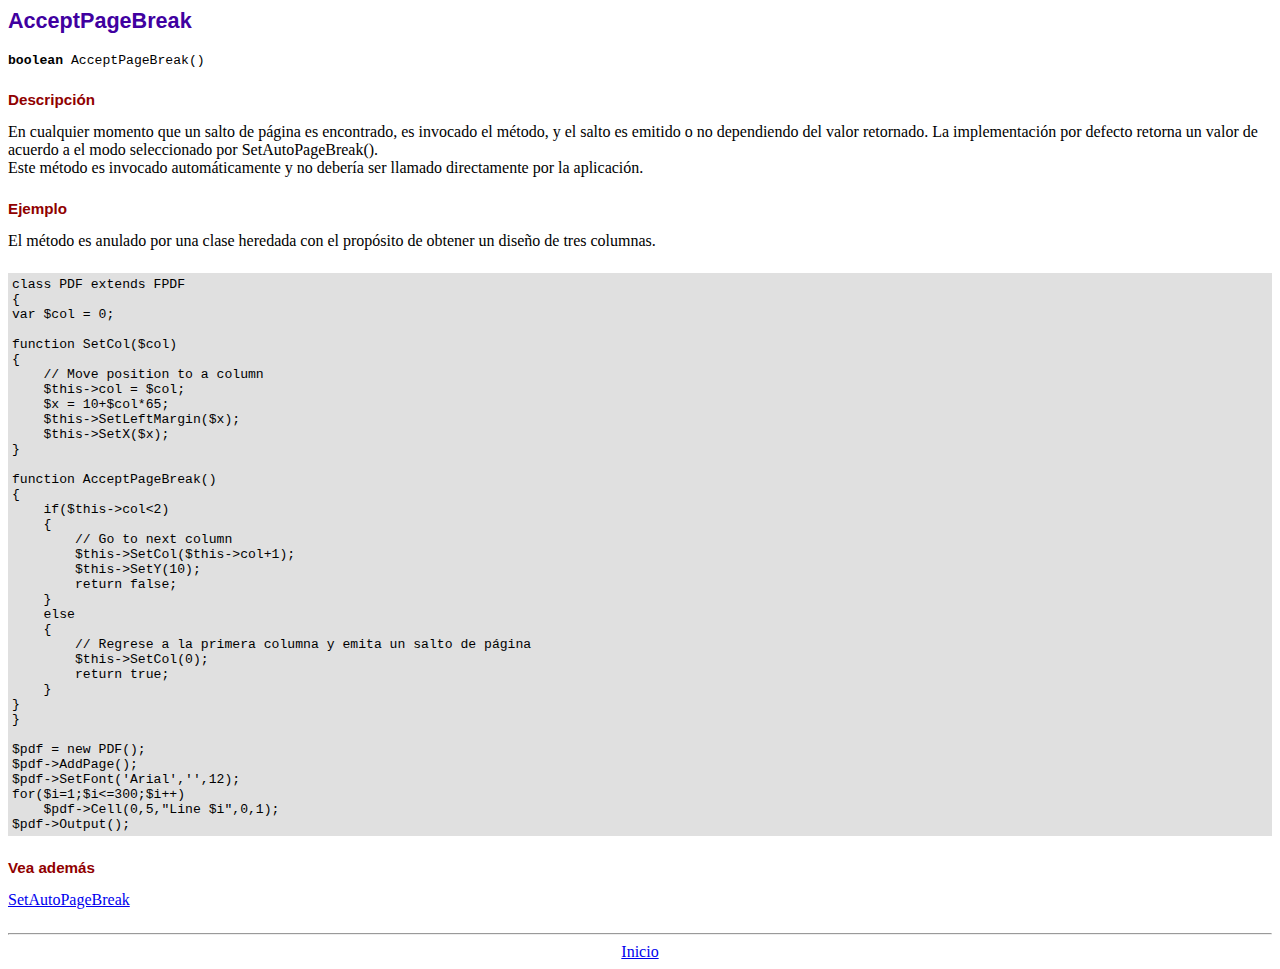
<file: Pdf/fpdf/doc/acceptpagebreak.htm>
<!DOCTYPE html PUBLIC "-//W3C//DTD HTML 4.01 Transitional//EN">
<html>
<head>
<meta http-equiv="Content-Type" content="text/html; charset=ISO-8859-1">
<title>AcceptPageBreak</title>
<link type="text/css" rel="stylesheet" href="../fpdf.css">
</head>
<body>
<h1>AcceptPageBreak</h1>
<code><b>boolean</b> AcceptPageBreak()</code>
<h2>Descripci�n</h2>
En cualquier momento que un salto de p�gina es encontrado, es invocado el m�todo, y el salto es emitido o no dependiendo
del valor retornado. La implementaci�n por defecto retorna un valor de acuerdo a el modo seleccionado por SetAutoPageBreak().
<br>
Este m�todo es invocado autom�ticamente y no deber�a ser llamado directamente por la aplicaci�n.
<h2>Ejemplo</h2>
El m�todo es anulado por una clase heredada con el prop�sito de obtener un dise�o de tres columnas.
<div class="doc-source">
<pre><code>class PDF extends FPDF
{
var $col = 0;

function SetCol($col)
{
    // Move position to a column
    $this-&gt;col = $col;
    $x = 10+$col*65;
    $this-&gt;SetLeftMargin($x);
    $this-&gt;SetX($x);
}

function AcceptPageBreak()
{
    if($this-&gt;col&lt;2)
    {
        // Go to next column
        $this-&gt;SetCol($this-&gt;col+1);
        $this-&gt;SetY(10);
        return false;
    }
    else
    {
        // Regrese a la primera columna y emita un salto de p�gina
        $this-&gt;SetCol(0);
        return true;
    }
}
}

$pdf = new PDF();
$pdf-&gt;AddPage();
$pdf-&gt;SetFont('Arial','',12);
for($i=1;$i&lt;=300;$i++)
    $pdf-&gt;Cell(0,5,"Line $i",0,1);
$pdf-&gt;Output();</code></pre>
</div>
<h2>Vea adem�s</h2>
<a href="setautopagebreak.htm">SetAutoPageBreak</a>
<hr style="margin-top:1.5em">
<div style="text-align:center"><a href="index.htm">Inicio</a></div>
</body>
</html>
</file>
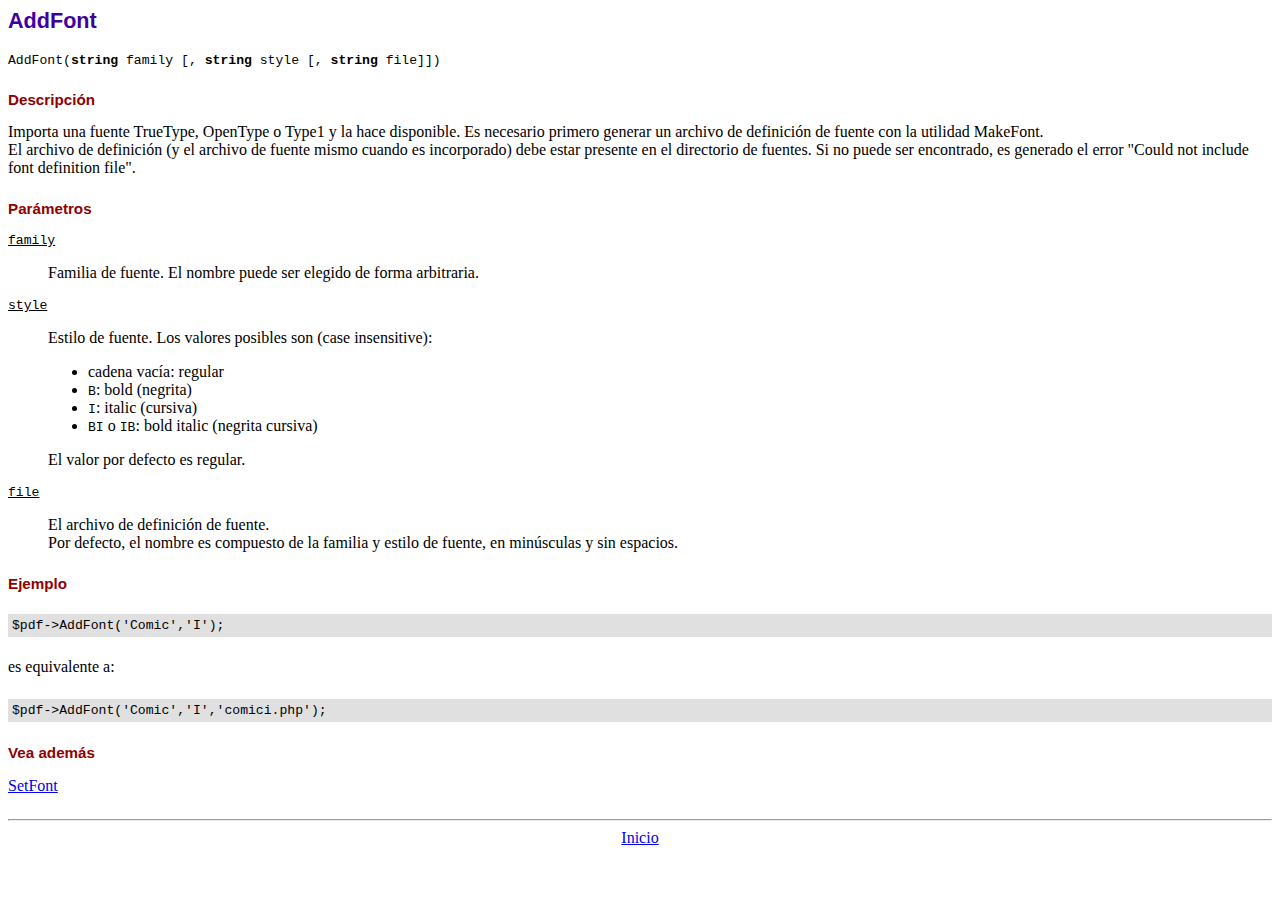
<file: Pdf/fpdf/doc/addfont.htm>
<!DOCTYPE html PUBLIC "-//W3C//DTD HTML 4.01 Transitional//EN">
<html>
<head>
<meta http-equiv="Content-Type" content="text/html; charset=ISO-8859-1">
<title>AddFont</title>
<link type="text/css" rel="stylesheet" href="../fpdf.css">
</head>
<body>
<h1>AddFont</h1>
<code>AddFont(<b>string</b> family [, <b>string</b> style [, <b>string</b> file]])</code>
<h2>Descripci�n</h2>
Importa una fuente TrueType, OpenType o Type1 y la hace disponible. Es necesario primero generar
un archivo de definici�n de fuente con la utilidad MakeFont.
<br>
El archivo de definici�n (y el archivo de fuente mismo cuando es incorporado) debe estar presente
en el directorio de fuentes. Si no puede ser encontrado, es generado el error "Could not include
font definition file".
<h2>Par�metros</h2>
<dl class="param">
<dt><code>family</code></dt>
<dd>
Familia de fuente. El nombre puede ser elegido de forma arbitraria.
</dd>
<dt><code>style</code></dt>
<dd>
Estilo de fuente. Los valores posibles son (case insensitive):
<ul>
<li>cadena vac�a: regular
<li><code>B</code>: bold (negrita)
<li><code>I</code>: italic (cursiva)
<li><code>BI</code> o <code>IB</code>: bold italic (negrita cursiva)
</ul>
El valor por defecto es regular.
</dd>
<dt><code>file</code></dt>
<dd>
El archivo de definici�n de fuente.
<br>
Por defecto, el nombre es compuesto de la familia y estilo de fuente, en min�sculas y sin espacios.
</dd>
</dl>
<h2>Ejemplo</h2>
<div class="doc-source">
<pre><code>$pdf-&gt;AddFont('Comic','I');</code></pre>
</div>
es equivalente a:
<div class="doc-source">
<pre><code>$pdf-&gt;AddFont('Comic','I','comici.php');</code></pre>
</div>
<h2>Vea adem�s</h2>
<a href="setfont.htm">SetFont</a>
<hr style="margin-top:1.5em">
<div style="text-align:center"><a href="index.htm">Inicio</a></div>
</body>
</html>
</file>
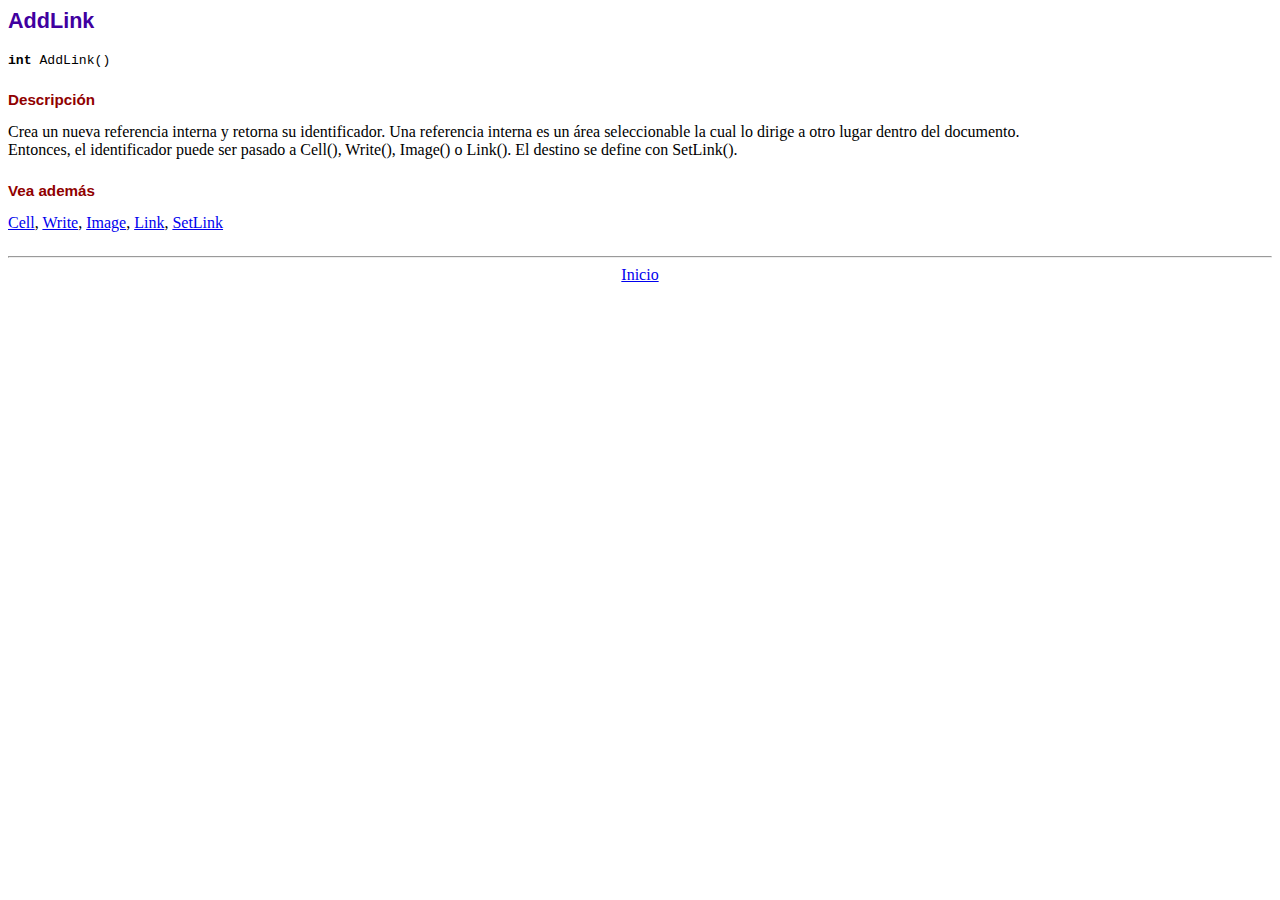
<file: Pdf/fpdf/doc/addlink.htm>
<!DOCTYPE html PUBLIC "-//W3C//DTD HTML 4.01 Transitional//EN">
<html>
<head>
<meta http-equiv="Content-Type" content="text/html; charset=ISO-8859-1">
<title>AddLink</title>
<link type="text/css" rel="stylesheet" href="../fpdf.css">
</head>
<body>
<h1>AddLink</h1>
<code><b>int</b> AddLink()</code>
<h2>Descripci�n</h2>
Crea un nueva referencia interna y retorna su identificador. Una referencia interna es un �rea seleccionable la cual lo dirige a otro lugar dentro del documento.
<br>
Entonces, el identificador puede ser pasado a Cell(), Write(), Image() o Link(). El destino se define con SetLink().
<h2>Vea adem�s</h2>
<a href="cell.htm">Cell</a>,
<a href="write.htm">Write</a>,
<a href="image.htm">Image</a>,
<a href="link.htm">Link</a>,
<a href="setlink.htm">SetLink</a>
<hr style="margin-top:1.5em">
<div style="text-align:center"><a href="index.htm">Inicio</a></div>
</body>
</html>
</file>
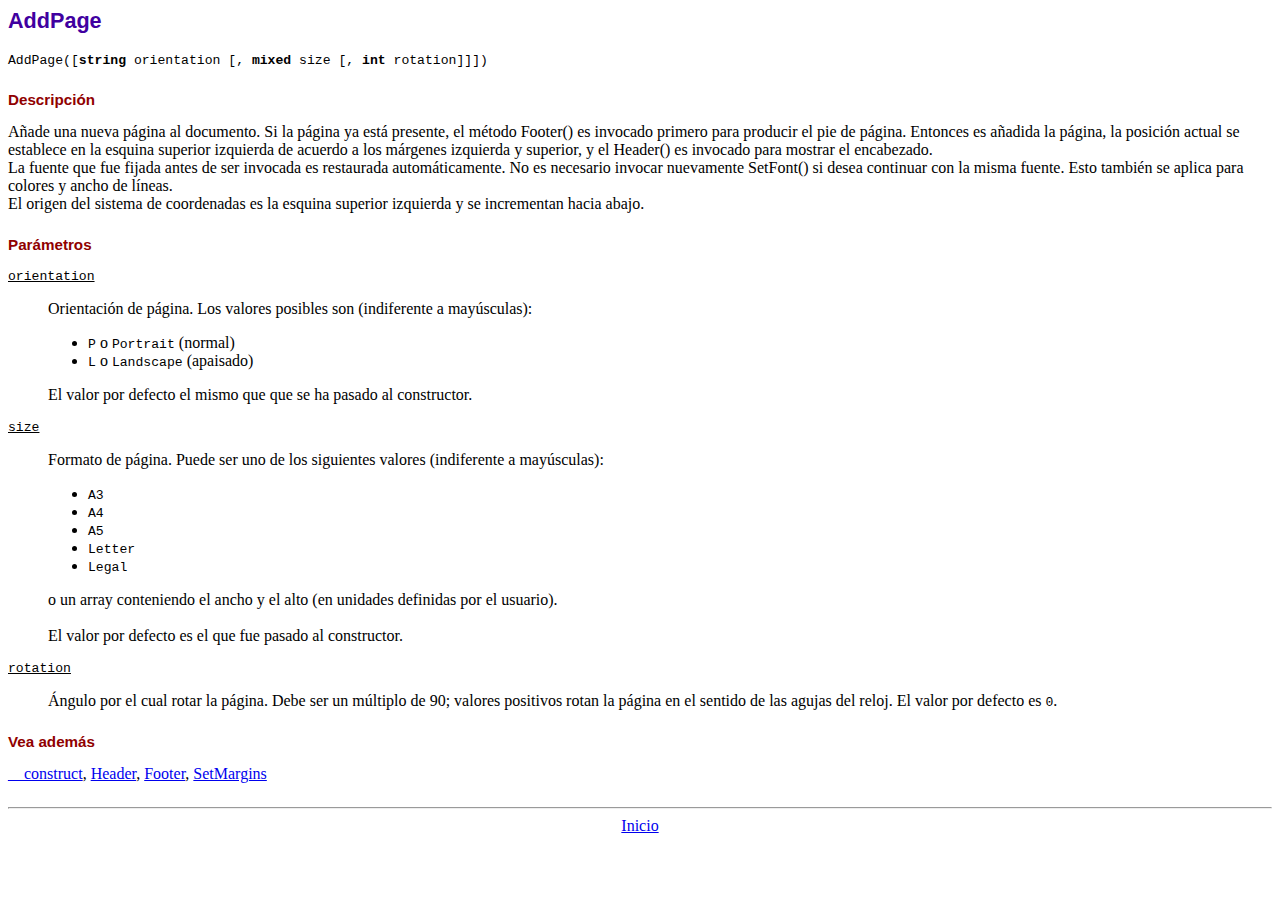
<file: Pdf/fpdf/doc/addpage.htm>
<!DOCTYPE html PUBLIC "-//W3C//DTD HTML 4.01 Transitional//EN">
<html>
<head>
<meta http-equiv="Content-Type" content="text/html; charset=ISO-8859-1">
<title>AddPage</title>
<link type="text/css" rel="stylesheet" href="../fpdf.css">
</head>
<body>
<h1>AddPage</h1>
<code>AddPage([<b>string</b> orientation [, <b>mixed</b> size [, <b>int</b> rotation]]])</code>
<h2>Descripci�n</h2>
A�ade una nueva p�gina al documento. Si la p�gina ya est� presente, el m�todo Footer() es invocado primero para producir
el pie de p�gina. Entonces es a�adida la p�gina, la posici�n actual se establece en la esquina superior izquierda de
acuerdo a los m�rgenes izquierda y superior, y el Header() es invocado para mostrar el encabezado.<br>
La fuente que fue fijada antes de ser invocada es restaurada autom�ticamente. No es necesario invocar nuevamente SetFont()
si desea continuar con la misma fuente. Esto tambi�n se aplica para colores y ancho de l�neas.<br>
El origen del sistema de coordenadas es la esquina superior izquierda y se incrementan  hacia abajo.
<h2>Par�metros</h2>
<dl class="param">
<dt><code>orientation</code></dt>
<dd>
Orientaci�n de p�gina. Los valores posibles son (indiferente a may�sculas):
<ul>
<li><code>P</code> o <code>Portrait</code> (normal)</li>
<li><code>L</code> o <code>Landscape</code> (apaisado)</li>
</ul>
El valor por defecto el mismo que que se ha pasado al constructor.
</dd>
<dt><code>size</code></dt>
<dd>
Formato de p�gina. Puede ser uno de los siguientes valores (indiferente a may�sculas):
<ul>
<li><code>A3</code></li>
<li><code>A4</code></li>
<li><code>A5</code></li>
<li><code>Letter</code></li>
<li><code>Legal</code></li>
</ul>
o un array conteniendo el ancho y el alto (en unidades definidas por el usuario).<br>
<br>
El valor por defecto es el que fue pasado al constructor.
</dd>
<dt><code>rotation</code></dt>
<dd>
�ngulo por el cual rotar la p�gina. Debe ser un m�ltiplo de 90; valores positivos rotan
la p�gina en el sentido de las agujas del reloj. El valor por defecto es <code>0</code>.
</dd>
</dl>
<h2>Vea adem�s</h2>
<a href="__construct.htm">__construct</a>,
<a href="header.htm">Header</a>,
<a href="footer.htm">Footer</a>,
<a href="setmargins.htm">SetMargins</a>
<hr style="margin-top:1.5em">
<div style="text-align:center"><a href="index.htm">Inicio</a></div>
</body>
</html>
</file>
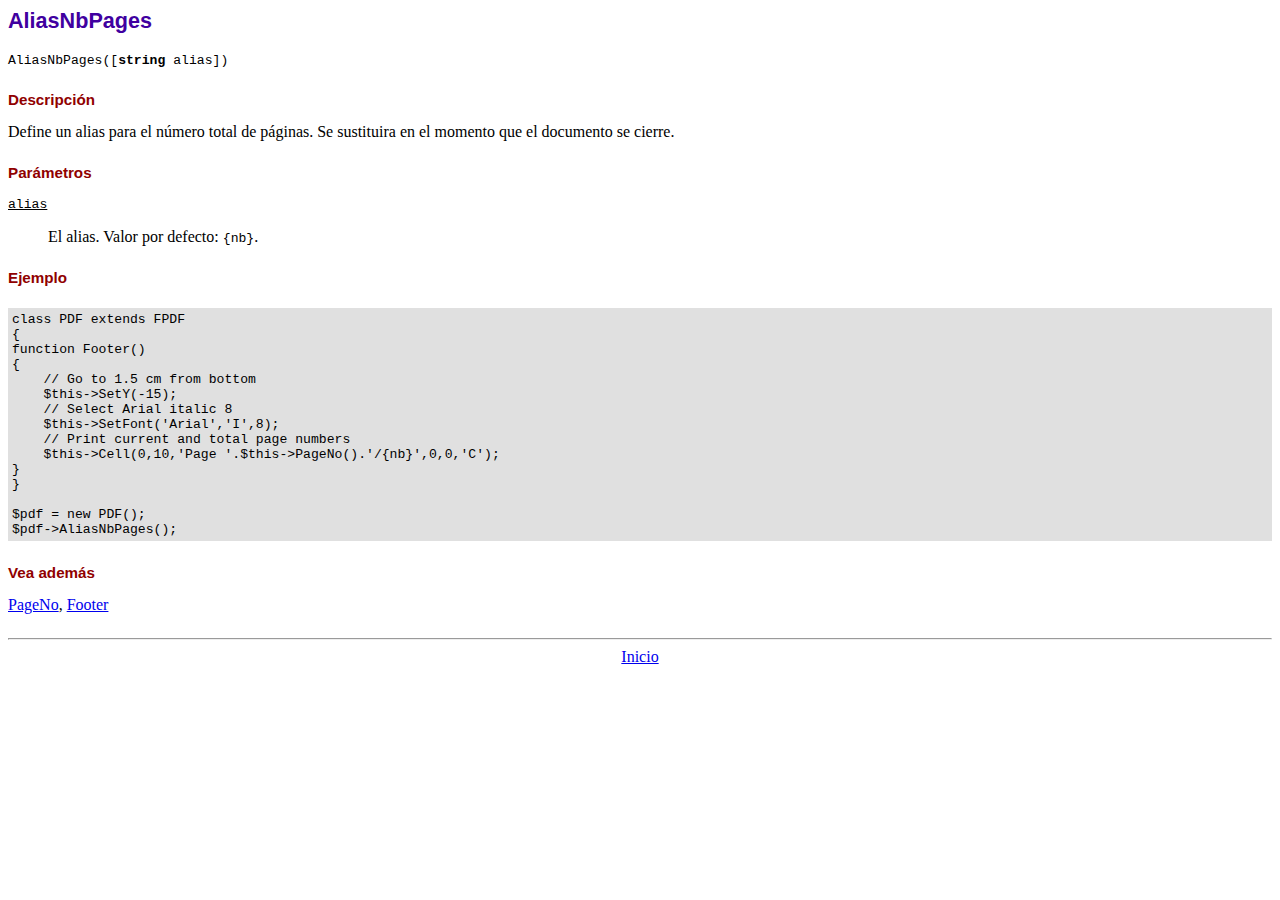
<file: Pdf/fpdf/doc/aliasnbpages.htm>
<!DOCTYPE html PUBLIC "-//W3C//DTD HTML 4.01 Transitional//EN">
<html>
<head>
<meta http-equiv="Content-Type" content="text/html; charset=ISO-8859-1">
<title>AliasNbPages</title>
<link type="text/css" rel="stylesheet" href="../fpdf.css">
</head>
<body>
<h1>AliasNbPages</h1>
<code>AliasNbPages([<b>string</b> alias])</code>
<h2>Descripci�n</h2>
Define un alias para el n�mero total de p�ginas. Se sustituira en el momento que el documento se cierre.
<h2>Par�metros</h2>
<dl class="param">
<dt><code>alias</code></dt>
<dd>
El alias. Valor por defecto: <code>{nb}</code>.
</dd>
</dl>
<h2>Ejemplo</h2>
<div class="doc-source">
<pre><code>class PDF extends FPDF
{
function Footer()
{
    // Go to 1.5 cm from bottom
    $this-&gt;SetY(-15);
    // Select Arial italic 8
    $this-&gt;SetFont('Arial','I',8);
    // Print current and total page numbers
    $this-&gt;Cell(0,10,'Page '.$this-&gt;PageNo().'/{nb}',0,0,'C');
}
}

$pdf = new PDF();
$pdf-&gt;AliasNbPages();</code></pre>
</div>
<h2>Vea adem�s</h2>
<a href="pageno.htm">PageNo</a>,
<a href="footer.htm">Footer</a>
<hr style="margin-top:1.5em">
<div style="text-align:center"><a href="index.htm">Inicio</a></div>
</body>
</html>
</file>
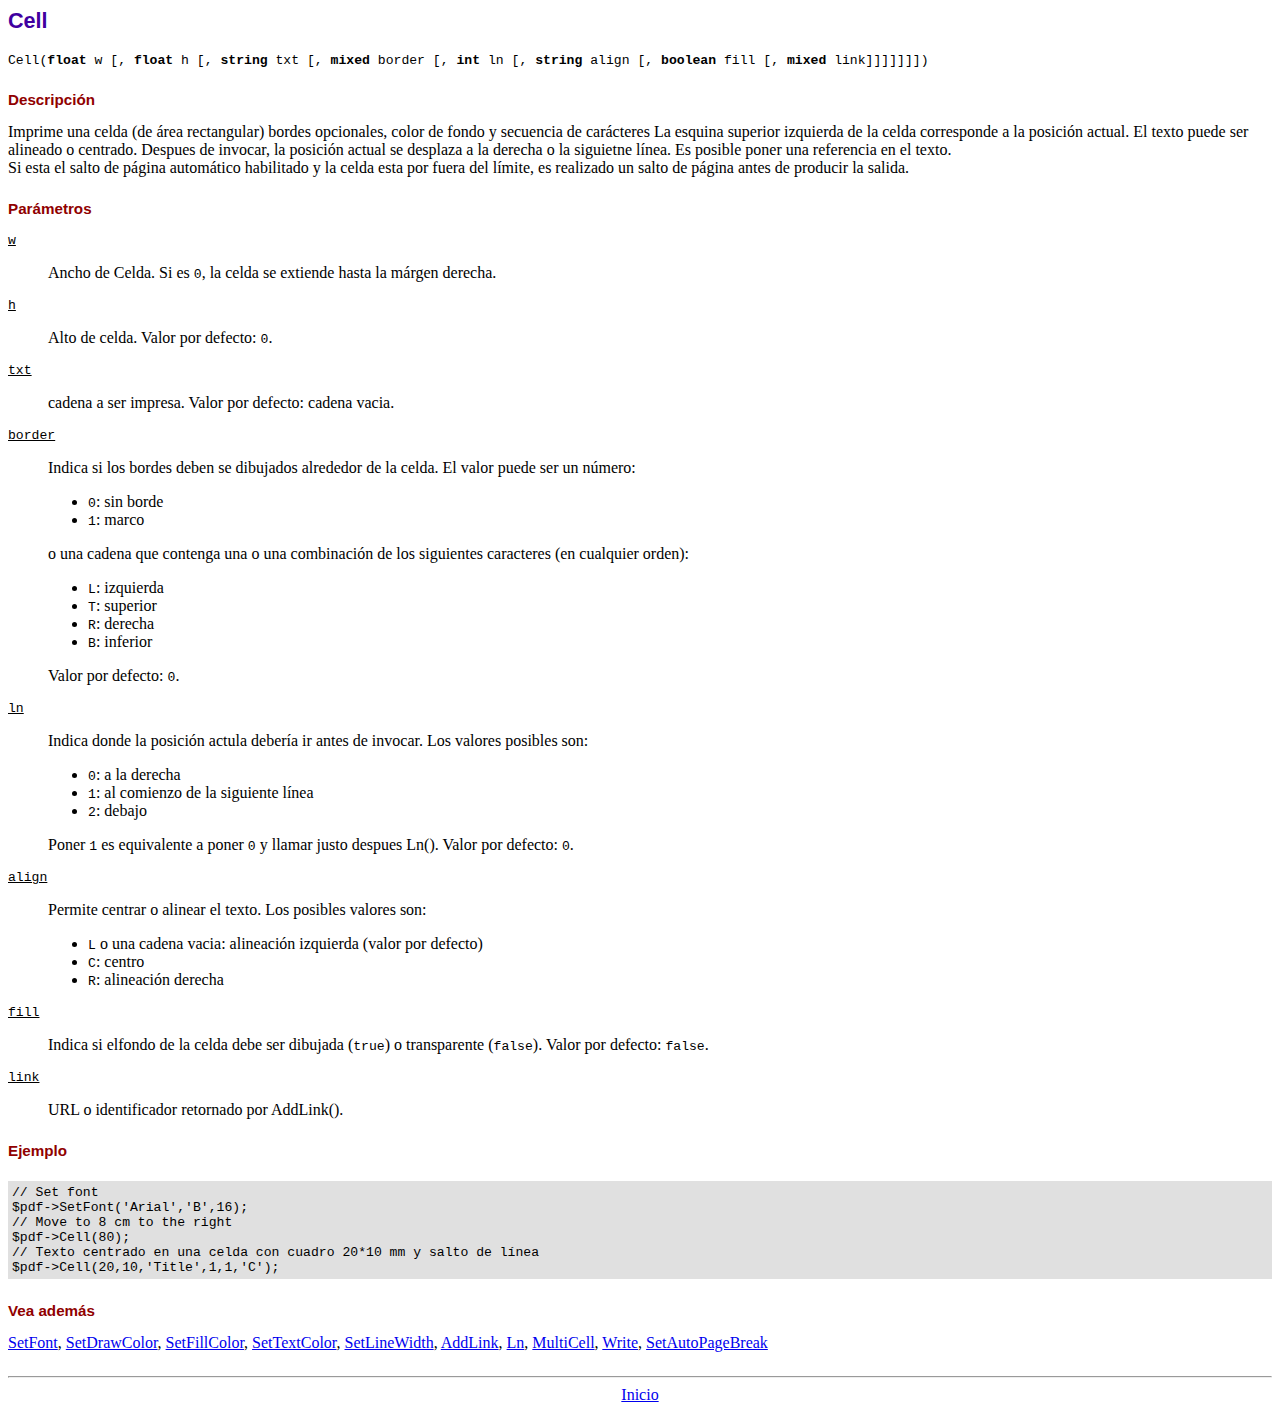
<file: Pdf/fpdf/doc/cell.htm>
<!DOCTYPE html PUBLIC "-//W3C//DTD HTML 4.01 Transitional//EN">
<html>
<head>
<meta http-equiv="Content-Type" content="text/html; charset=ISO-8859-1">
<title>Cell</title>
<link type="text/css" rel="stylesheet" href="../fpdf.css">
</head>
<body>
<h1>Cell</h1>
<code>Cell(<b>float</b> w [, <b>float</b> h [, <b>string</b> txt [, <b>mixed</b> border [, <b>int</b> ln [, <b>string</b> align [, <b>boolean</b> fill [, <b>mixed</b> link]]]]]]])</code>
<h2>Descripci�n</h2>
Imprime una celda (de �rea rectangular) bordes opcionales, color de fondo y secuencia de car�cteres
La esquina superior izquierda de la celda corresponde a la posici�n actual. El texto puede ser alineado o centrado. Despues de invocar, la posici�n actual se desplaza a la derecha o la siguietne l�nea. Es posible poner una referencia en el texto.
<br>
Si esta el salto de p�gina autom�tico habilitado y la celda esta por fuera del l�mite, es realizado un salto de p�gina antes de producir la salida.
<h2>Par�metros</h2>
<dl class="param">
<dt><code>w</code></dt>
<dd>
Ancho de Celda. Si es <code>0</code>, la celda se extiende hasta la m�rgen derecha.
</dd>
<dt><code>h</code></dt>
<dd>
Alto de celda.
Valor por defecto: <code>0</code>.
</dd>
<dt><code>txt</code></dt>
<dd>
cadena a ser impresa.
Valor por defecto: cadena vacia.
</dd>
<dt><code>border</code></dt>
<dd>
Indica si los bordes deben se dibujados alrededor de la celda. El valor puede ser un n�mero:
<ul>
<li><code>0</code>: sin borde</li>
<li><code>1</code>: marco</li>
</ul>
o una cadena que contenga una o una combinaci�n de los siguientes caracteres (en cualquier orden):
<ul>
<li><code>L</code>: izquierda</li>
<li><code>T</code>: superior</li>
<li><code>R</code>: derecha</li>
<li><code>B</code>: inferior</li>
</ul>
Valor por defecto: <code>0</code>.
</dd>
<dt><code>ln</code></dt>
<dd>
Indica donde la posici�n actula deber�a ir antes de invocar. Los valores posibles son:
<ul>
<li><code>0</code>: a la derecha</li>
<li><code>1</code>: al comienzo de la siguiente l�nea</li>
<li><code>2</code>: debajo</li>
</ul>
Poner <code>1</code> es equivalente a poner <code>0</code> y llamar justo despues Ln().
Valor por defecto: <code>0</code>.
</dd>
<dt><code>align</code></dt>
<dd>
Permite centrar o alinear el texto. Los posibles valores son:
<ul>
<li><code>L</code> o una cadena vacia: alineaci�n izquierda (valor por defecto)</li>
<li><code>C</code>: centro</li>
<li><code>R</code>: alineaci�n derecha</li>
</ul>
</dd>
<dt><code>fill</code></dt>
<dd>
Indica si elfondo de la celda debe ser dibujada (<code>true</code>) o transparente (<code>false</code>).
Valor por defecto: <code>false</code>.
</dd>
<dt><code>link</code></dt>
<dd>
URL o identificador retornado por AddLink().
</dd>
</dl>
<h2>Ejemplo</h2>
<div class="doc-source">
<pre><code>// Set font
$pdf-&gt;SetFont('Arial','B',16);
// Move to 8 cm to the right
$pdf-&gt;Cell(80);
// Texto centrado en una celda con cuadro 20*10 mm y salto de l�nea
$pdf-&gt;Cell(20,10,'Title',1,1,'C');</code></pre>
</div>
<h2>Vea adem�s</h2>
<a href="setfont.htm">SetFont</a>,
<a href="setdrawcolor.htm">SetDrawColor</a>,
<a href="setfillcolor.htm">SetFillColor</a>,
<a href="settextcolor.htm">SetTextColor</a>,
<a href="setlinewidth.htm">SetLineWidth</a>,
<a href="addlink.htm">AddLink</a>,
<a href="ln.htm">Ln</a>,
<a href="multicell.htm">MultiCell</a>,
<a href="write.htm">Write</a>,
<a href="setautopagebreak.htm">SetAutoPageBreak</a>
<hr style="margin-top:1.5em">
<div style="text-align:center"><a href="index.htm">Inicio</a></div>
</body>
</html>
</file>
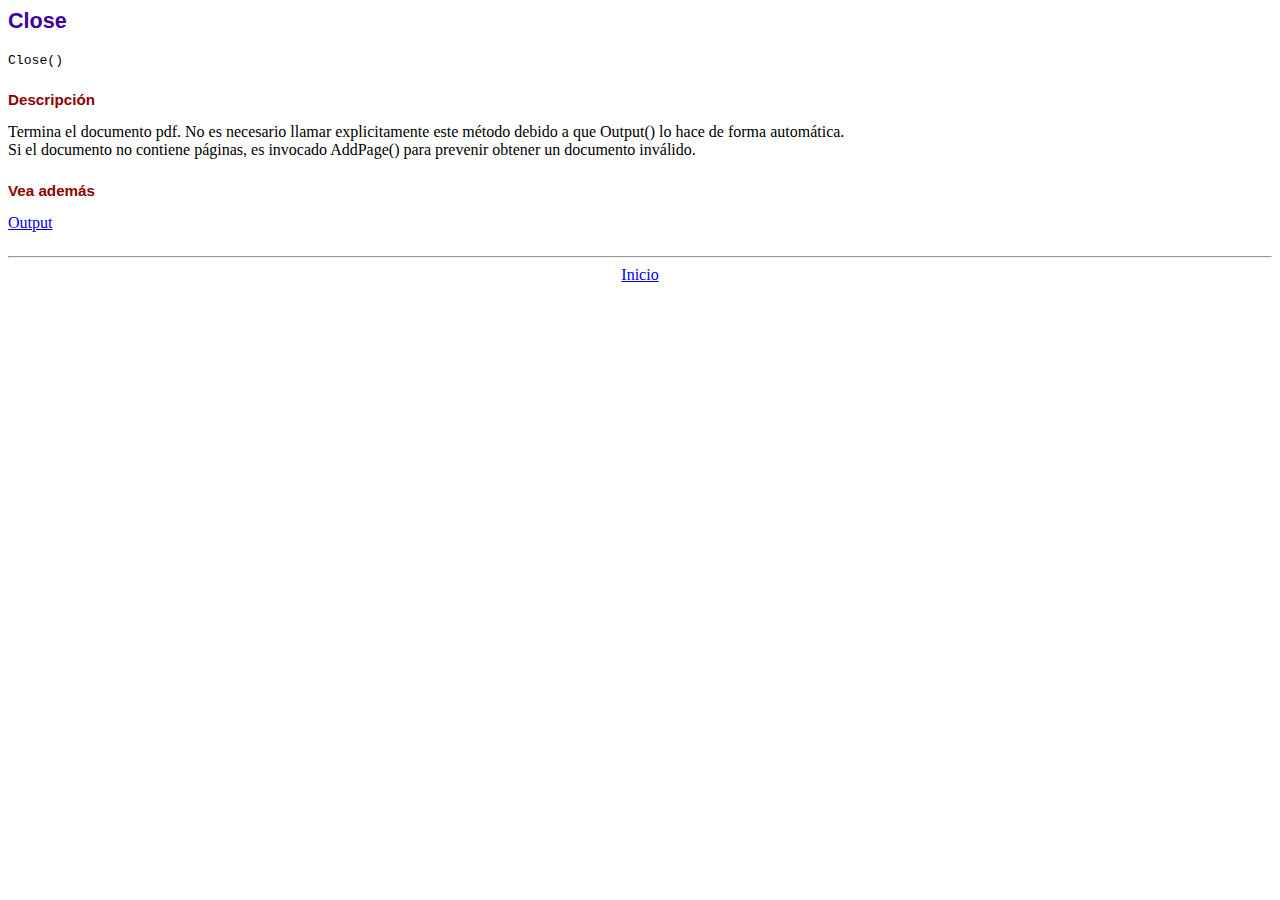
<file: Pdf/fpdf/doc/close.htm>
<!DOCTYPE html PUBLIC "-//W3C//DTD HTML 4.01 Transitional//EN">
<html>
<head>
<meta http-equiv="Content-Type" content="text/html; charset=ISO-8859-1">
<title>Close</title>
<link type="text/css" rel="stylesheet" href="../fpdf.css">
</head>
<body>
<h1>Close</h1>
<code>Close()</code>
<h2>Descripci�n</h2>
Termina el documento pdf. No es necesario llamar explicitamente este m�todo debido a que
Output() lo hace de forma autom�tica.
<br>
Si el documento no contiene p�ginas, es invocado AddPage() para prevenir obtener un documento inv�lido.
<h2>Vea adem�s</h2>
<a href="output.htm">Output</a>
<hr style="margin-top:1.5em">
<div style="text-align:center"><a href="index.htm">Inicio</a></div>
</body>
</html>
</file>
<file: style.css>
/*
Design by TEMPLATED
http://templated.co
Released for free under the Creative Commons Attribution License
*/

body {
	margin: 0;
	padding: 0;
	background: #181818 url(images/wrapper-background.png) repeat;
	font-family: Arial, Helvetica, sans-serif;
	font-size: 14px;
	color: #181B20;
}

h1, h2, h3 {
	margin: 0px;
	padding: 0px;
	text-transform: lowercase;
	font-family: 'Abel', sans-serif;
	font-weight: 400;
}

h1 {
	font-size: 2em;
}

h2 {
	font-size: 2.4em;
}

h3 {
	font-size: 1.6em;
	color: #FEFCFC;
}

p, ul, ol {
	margin-top: 0;
	line-height: 180%;
}

ul, ol {
}

a {
	text-decoration: none;
	color: #398A12;
}

a:hover {
	text-decoration: underline;
}

img.border {
	border: 6px solid #EEE7DF;
}

img.alignleft {
	float: left;
	margin-right: 25px;
}

img.alignright {
	float: right;
}

img.aligncenter {
	margin: 0px auto;
}

#wrapper {
	margin: 0 auto;
	padding: 0;
}

/* Header */

#header-wrapper {
	height: 240px;
}

#header {
	width: 960px;
	height: 240px;
	margin: 0 auto;
}

/* Logo */

#derecha {
	float: right;
	width: 590px;
}

#izquierda {
	overflow: hidden;
	width: 270px;
}


#logo {
	width: 80%;
	margin: auto;
	
	color: #FFFFFF;
}



#logo h1 {
	letter-spacing: -5px;
	text-align: center;
	text-transform: none;
	font-family: 'Abel', sans-serif;
	font-size:10vh;
	color: #FFFFFF;
}

#logo h1 a {
	color: #FFFFFF;
}

#logo p {
	margin-top: -25px;
	text-align: center;
	font-family: 'Abel', sans-serif;
	font-size: 25px;
}

#logo a {
	border: none;
	background: none;
	text-decoration: none;
	color: #FFFFFF;
}

/* Search */

#search {
	float: right;
	width: 280px;
	height: 100px;
	padding: 0;
}

#search form {
	height: 41px;
	margin: 0;
	padding: 60px 0 0 30px;
}

#search fieldset {
	margin: 0;
	padding: 0;
	border: none;
}

#search-text {
	width: 195px;
	padding: 6px 10px;
	border: none;
	background: #FFFFFF;
	text-transform: lowercase;
	font: normal 11px Arial, Helvetica, sans-serif;
	color: #7F7F81;
}

#search-submit {
	display: none;
}

/* Menu */
/* 
#menu {
	width: 1151px;
	height: 60px;
	margin: 0px auto;
	padding: 0px 20px 0px 20px;
	background: #33820F url(images/menu-wrapper-bg.png) repeat-x left top;
}

#menu ul {
	margin: 0;
	padding: 0px 0px 0px 0px;
	list-style: none;
	line-height: normal;
}

#menu li {
	float: left;
	margin-right: 1px;
}

#menu a {
	display: block;
	float: left;
	height: 60px;
	margin: 0px;
	padding: 0px 20px;
	line-height: 60px;
	letter-spacing: -1px;
	text-decoration: none;
	text-transform: lowercase;
	text-shadow: 2px 2px 2px #2E7C0E;
	font-family: 'Abel', sans-serif;	
	font-size: 22px;
	font-weight: normal;
	color: #FFFFFF;
	border: none;
	text-transform: capitalize;
}

#menu .current_page_item a {
	text-shadow: 2px 2px 2px #1B5803;
	background: #276D05;
}

#menu a:hover {
	background: #276D05;
	text-decoration: none;
	text-shadow: 2px 2px 2px #1B5803;
	color: #FFFFFF;
} */
/* 			#headerm {
	width: 1151px;
	height: 60px;
	margin: 0px auto;
	padding: 0px 20px 0px 20px;
	background: #33820F url(images/menu-wrapper-bg.png) repeat-x left top;
}
ul, ol {
	list-style:none;
}

.menu > li {
	float:left;
}

.menu li a {
	display: block;
	float: left;
	height: 60px;
	margin: 0px;
	padding: 0px 20px;
	line-height: 60px;
	letter-spacing: -1px;
	text-decoration: none;
	text-transform: lowercase;
	text-shadow: 2px 2px 2px #2E7C0E;
	font-family: 'Abel', sans-serif;	
	font-size: 22px;
	font-weight: normal;
	color: #FFFFFF;
	border: none;
	text-transform: capitalize;
}

.menu li a:hover {
	background-color:#434343;
}

.menu li ul {
	display:none;
	position:relative;
	min-width:150px;
}

.menu li:hover > ul {
	display:block;
}

.menu li ul li {
	position:relative;
}

.menu li ul li ul {
	right:-50px;
	top:0px;
} */
/* Page */

#page {
	width: 1200px;
	margin: auto;
}
    #menu, #menu ul {

    margin: 0;

    padding: 0;

    list-style: none;

    }

    #menu {

    width: 1150px;

    margin: 10px auto;

    border: 1px solid #222;

    background: #33820F url(images/menu-wrapper-bg.png) repeat-x left top;

    -moz-border-radius: 6px;

    -webkit-border-radius: 6px;

    border-radius: 6px;

    -moz-box-shadow: 0 1px 1px #777;

    -webkit-box-shadow: 0 1px 1px #777;

    box-shadow: 0 1px 1px #777;

    }

    #menu:before,

    #menu:after {

    content: "";

    display: table;

    }

    #menu:after {

    clear: both;

    }

    #menu {

    zoom:1;

    }

    #menu li {

    float: left;

    border-right: 1px solid #222;

    -moz-box-shadow: 1px 0 0 #444;

    -webkit-box-shadow: 1px 0 0 #444;

    box-shadow: 1px 0 0 #444;

    position: relative;

    }

    #menu a {

    float: left;

    padding: 12px 30px;

    color: #FFFFFF;

    text-transform: uppercase;

    font: bold 12px Arial, Helvetica;

    text-decoration: none;

    text-shadow: 0 1px 0 #000;

    }

    #menu li:hover > a {

    color: #fafafa;

    }

    *html #menu li a:hover { /* IE6 only */

    color: #fafafa;

    }

    #menu ul {

    margin: 20px 0 0 0;

    _margin: 0; /*IE6 only*/

    opacity: 0;

    visibility: hidden;

    position: absolute;

    top: 38px;

    left: 0;

    z-index: 9999;

    background: #444;

    background: -moz-linear-gradient(#444, #111);

    background: -webkit-gradient(linear,left bottom,left top,color-stop(0, #111),color-stop(1, #444));

    background: -webkit-linear-gradient(#444, #111);

    background: -o-linear-gradient(#444, #111);

    background: -ms-linear-gradient(#444, #111);

    background: linear-gradient(#444, #111);

    -moz-box-shadow: 0 -1px rgba(255,255,255,.3);

    -webkit-box-shadow: 0 -1px 0 rgba(255,255,255,.3);

    box-shadow: 0 -1px 0 rgba(255,255,255,.3);

    -moz-border-radius: 3px;

    -webkit-border-radius: 3px;

    border-radius: 3px;

    -webkit-transition: all .2s ease-in-out;

    -moz-transition: all .2s ease-in-out;

    -ms-transition: all .2s ease-in-out;

    -o-transition: all .2s ease-in-out;

    transition: all .2s ease-in-out;

    }

    #menu li:hover > ul {

    opacity: 1;

    visibility: visible;

    margin: 0;

    }

    #menu ul ul {

    top: 0;

    left: 150px;

    margin: 0 0 0 20px;

    _margin: 0; /*IE6 only*/

    -moz-box-shadow: -1px 0 0 rgba(255,255,255,.3);

    -webkit-box-shadow: -1px 0 0 rgba(255,255,255,.3);

    box-shadow: -1px 0 0 rgba(255,255,255,.3);

    }

    #menu ul li {

    float: none;

    display: block;

    border: 0;

    _line-height: 0; /*IE6 only*/

    -moz-box-shadow: 0 1px 0 #111, 0 2px 0 #666;

    -webkit-box-shadow: 0 1px 0 #111, 0 2px 0 #666;

    box-shadow: 0 1px 0 #111, 0 2px 0 #666;

    }

    #menu ul li:last-child {

    -moz-box-shadow: none;

    -webkit-box-shadow: none;

    box-shadow: none;

    }

    #menu ul a {

    padding: 10px;

    width: 130px;

    _height: 10px; /*IE6 only*/

    display: block;

    white-space: nowrap;

    float: none;

    text-transform: none;

    }

    #menu ul a:hover {

    background-color: #B40404;

    background-image: -moz-linear-gradient(#B40404, #B40404);

    background-image: -webkit-gradient(linear, left top, left bottom, from(#B40404), to(#B40404));

    background-image: -webkit-linear-gradient(#B40404, #B40404);

    background-image: -o-linear-gradient(#B40404, #B40404);

    background-image: -ms-linear-gradient(#B40404, #B40404);

    background-image: linear-gradient(#B40404, #B40404);

    }

    #menu ul li:first-child > a {

    -moz-border-radius: 3px 3px 0 0;

    -webkit-border-radius: 3px 3px 0 0;

    border-radius: 3px 3px 0 0;

    }

    #menu ul li:first-child > a:after {

    content: '';

    position: absolute;

    left: 40px;

    top: -6px;

    border-left: 6px solid transparent;

    border-right: 6px solid transparent;

    border-bottom: 6px solid #444;

    }

    #menu ul ul li:first-child a:after {

    left: -6px;

    top: 50%;

    margin-top: -6px;

    border-left: 0;

    border-bottom: 6px solid transparent;

    border-top: 6px solid transparent;

    border-right: 6px solid #3b3b3b;

    }

    #menu ul li:first-child a:hover:after {

    border-bottom-color: #B40404;

    }

    #menu ul ul li:first-child a:hover:after {

    border-right-color: #B40404;

    border-bottom-color: transparent;

    }

    #menu ul li:last-child > a {

    -moz-border-radius: 0 0 3px 3px;

    -webkit-border-radius: 0 0 3px 3px;

    border-radius: 0 0 3px 3px;

    }
/* Content */

#content {
	width: 1151px;
	padding: 30px 30px 0px 30px;
	margin: auto;
	background: #FFFFFF url(images/content-bg-bottom.png) no-repeat left bottom;
}

#content-other {	
	width: 95.9%;
	margin: 0 auto;
	/*padding: 30px 30px 0px 30px;*/
	padding: 30px;
	background: #FFFFFF url(images/content-bg-bottom.png) no-repeat left bottom;
	background-size: 100%;
	/*height: 100%;*/
	height: auto;
}

.post {
	clear: both;
	padding-bottom: 10px;
}

.post .title {
	padding-top: 10px;
	letter-spacing: -4px;
	text-transform: lowercase;
	font-size: 50px;
}

.post .title a {
	border: none;
	color: #272727;
}

.post .meta {
	padding-bottom: 10px;
	text-align: center;
	font-family: Arial, Helvetica, sans-serif;
	font-size: 11px;
	font-style: italic;
}

.post .meta a {
}

.post .entry {
	text-align: justify;
	margin-bottom: 25px;
	padding: 10px 0px 0px 0px;
}

.links {
	display: block;
	width: 96px;
	padding: 2px 0px 2px 0px;
	background: #A53602;
	text-align: center;
	text-transform: uppercase;
	font-size: 10px;
	color: #FFFFFF;
}

/* Sidebar */

#sidebar-bg {
	overflow: hidden;
	width: 500px;
	background: url(images/sidebar-shadow-bg.png) repeat-y left top;
}

#sidebar {
	overflow: hidden;
	width: 400px;
	padding: 30px 30px 20px 30px;
	background: url(images/sidebar-bg-bottom.png) no-repeat left bottom;
}

#sidebar ul {
	margin: 0;
	padding: 0;
	list-style: none;
}

#sidebar li {
	margin: 0;
	padding: 0;
}

#sidebar li ul {
	margin: 0px 0px;
	padding-bottom: 30px;
}

#sidebar li li {
	padding-left: 30px;
	line-height: 35px;
	background: url(images/img01.gif) no-repeat left 5px;
}

#sidebar li li span {
	display: block;
	margin-top: -20px;
	padding: 0;
	font-size: 11px;
	font-style: italic;
}

#sidebar h2 {
	height: 38px;
	margin-bottom: 20px;
	padding: 12px 0 0 0px;
	border-bottom: 1px solid #DEDEDE;
	letter-spacing: -2px;
	font-size: 30px;
}

#sidebar p {
	margin: 0 0px;
	padding: 0px 20px 20px 20px;
	text-align: justify;
}

#sidebar a {
	border: none;
}

#sidebar a:hover {
	text-decoration: underline;
}

/* Calendar */

#calendar {
}

#calendar_wrap {
	padding: 20px;
}

#calendar table {
	width: 100%;
}

#calendar tbody td {
	text-align: center;
}

#calendar #next {
	text-align: right;
}

/* Footer */

#footer {
	width: 80%;
	height: 40%;
	margin: 0px auto;
	padding-left: 45%;
}

#footer p {
	margin: 0;
	padding-top: 18px;
	line-height: normal;
	letter-spacing: -1px;
	text-align: center;
	text-shadow: 1px 1px 1px #050505;
	text-transform: lowercase;
	font-family: 'Abel', sans-serif;
	font-size: 20px;
	color: #FEFBFB;
}

#footer a {
	text-decoration: underline;
	color: #525050;
}

#slider {
	position: relative;
	width: 590px;
	margin: 0px auto 20px auto;
}

#slider .viewer {
	width: 590px;
	height: 300px;
	overflow: hidden;
	margin: 0 auto;
}

#slider .viewer .reel {
	display: none;
	height: 300px;
}

#slider .viewer .reel .slide {
	position: relative;
	width: 590px;
	height: 300px;
}

#otro{
	text-transform: none;
}

/*Contenedor mapa (campos.php)*/
.contenidomaps {
    width: 70%;
    display: block;
    margin: 0 auto;
}

/*Contenedor equipo (equipos.php)*/
.contenedorEquipo, .jugadorest{
	width: 31%;
    display: inline-block;
    vertical-align: middle;
    margin: 5px 1%;
}

span.tamarilla {
    color: yellow;
}

span.troja {
    color: red;
}
</file>
<file: Pdf/fpdf/fpdf.css>
body {font-family:"Times New Roman",serif}
h1 {font:bold 135% Arial,sans-serif; color:#4000A0; margin-bottom:0.9em}
h2 {font:bold 95% Arial,sans-serif; color:#900000; margin-top:1.5em; margin-bottom:1em}
dl.param dt {text-decoration:underline}
dl.param dd {margin-top:1em; margin-bottom:1em}
dl.param ul {margin-top:1em; margin-bottom:1em}
tt, code, kbd {font-family:"Courier New",Courier,monospace; font-size:82%}
div.source {margin-top:1.4em; margin-bottom:1.3em}
div.source pre {display:table; border:1px solid #24246A; width:100%; margin:0em; font-family:inherit; font-size:100%}
div.source code {display:block; border:1px solid #C5C5EC; background-color:#F0F5FF; padding:6px; color:#000000}
div.doc-source {margin-top:1.4em; margin-bottom:1.3em}
div.doc-source pre {display:table; width:100%; margin:0em; font-family:inherit; font-size:100%}
div.doc-source code {display:block; background-color:#E0E0E0; padding:4px}
.kw {color:#000080; font-weight:bold}
.str {color:#CC0000}
.cmt {color:#008000}
p.demo {text-align:center; margin-top:-0.9em}
a.demo {text-decoration:none; font-weight:bold; color:#0000CC}
a.demo:link {text-decoration:none; font-weight:bold; color:#0000CC}
a.demo:hover {text-decoration:none; font-weight:bold; color:#0000FF}
a.demo:active {text-decoration:none; font-weight:bold; color:#0000FF}
</file>
